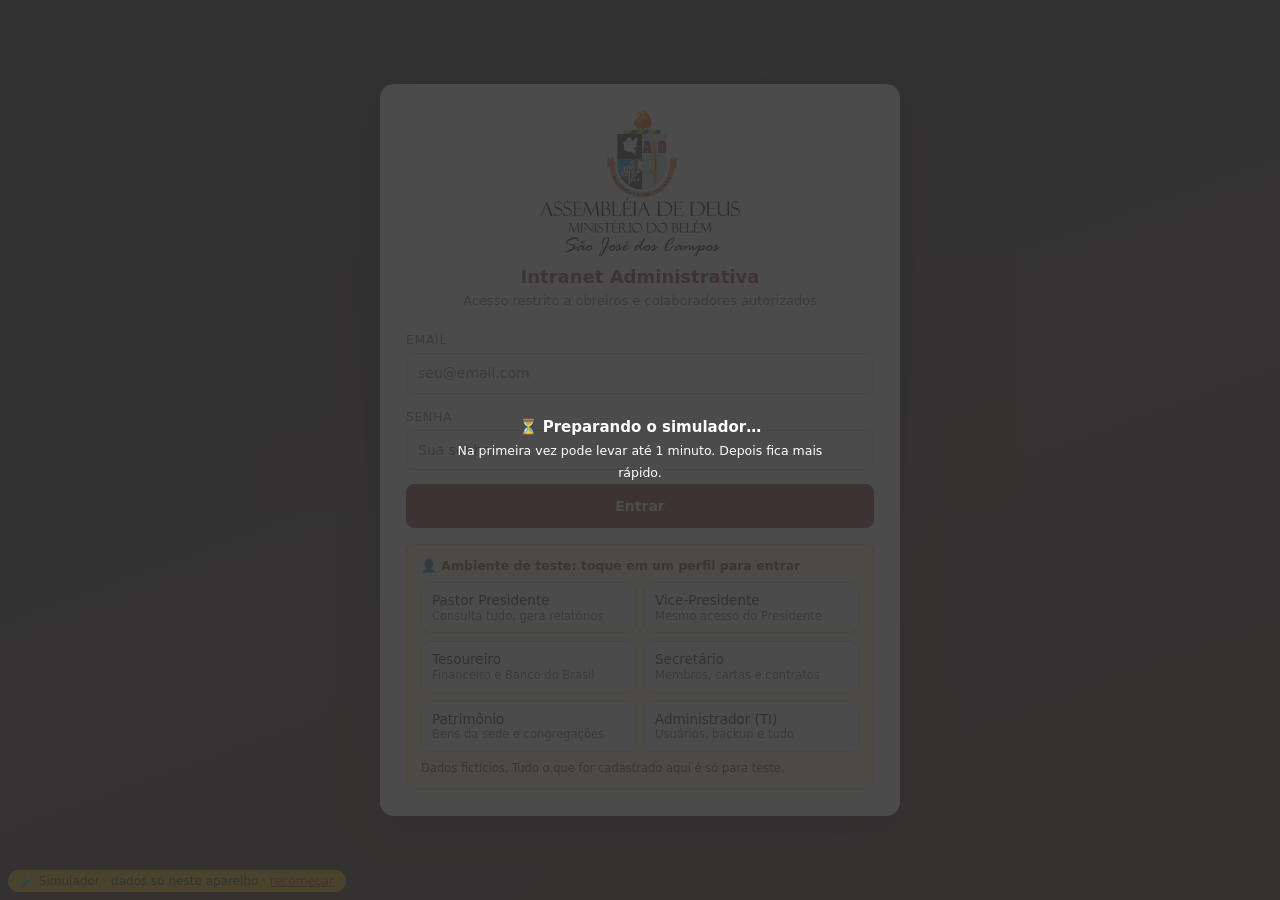
<file: admin.html>
<!doctype html>
<html lang="pt-BR">
<head>
<meta charset="utf-8">
<meta name="viewport" content="width=device-width,initial-scale=1">
<title>Administração - Intranet AD Belém</title>
<link rel="icon" type="image/png" href="img/brasao.png">
<link rel="apple-touch-icon" href="img/brasao.png">
<meta name="theme-color" content="#333333">
<meta name="apple-mobile-web-app-title" content="AD Belém">
<link rel="stylesheet" href="css/app.css">
</head>
<body>
<header></header>
<div class="layout">
 <nav id="nav"></nav>
 <main id="main"><p class="vazio">Carregando...</p></main>
</div>
<div id="toast"></div>
<script src="js/sim.js"></script>
<script src="js/common.js"></script>
<script src="js/crud.js"></script>
<script src="js/pg/admin.js"></script>
</body>
</html>
</file>
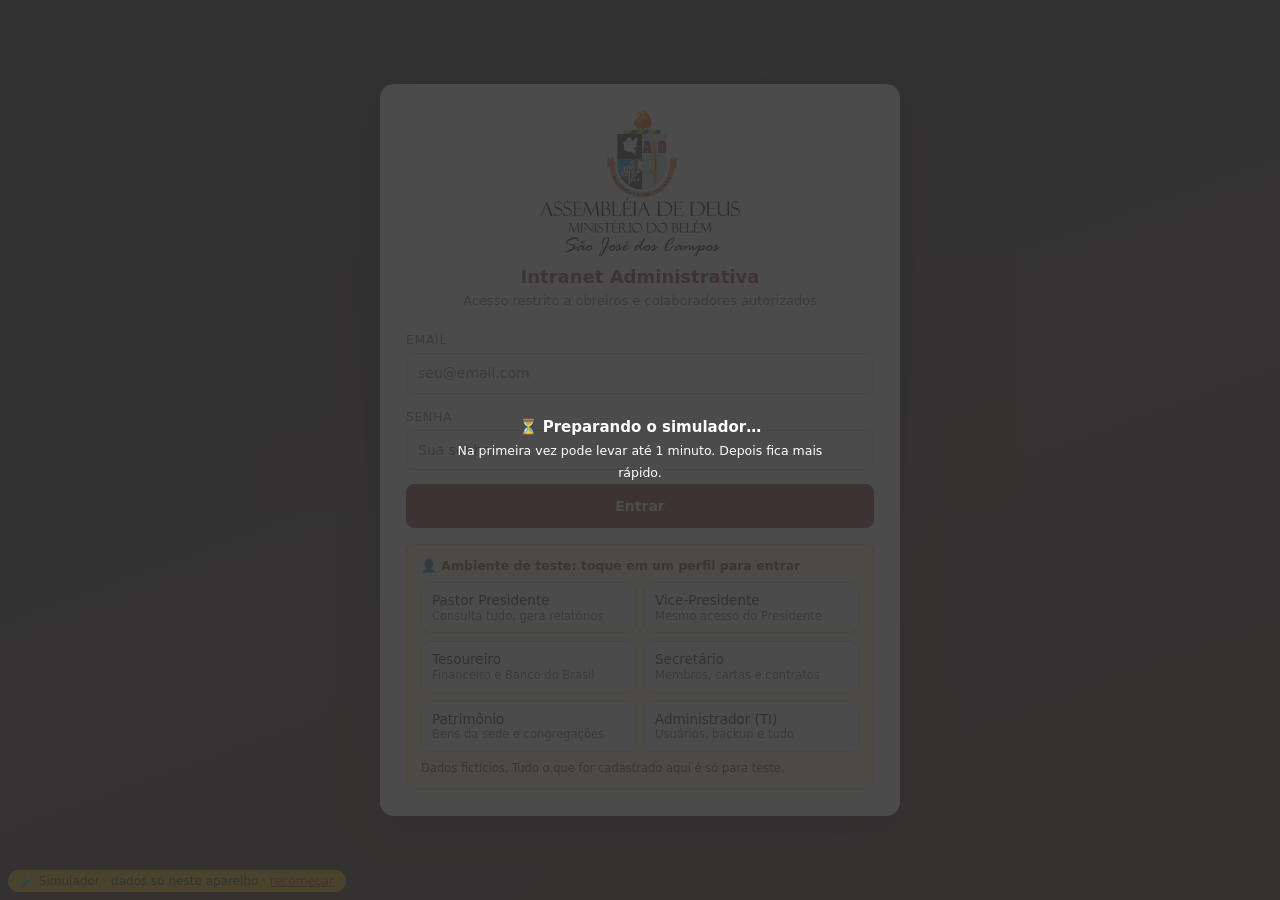
<file: cadastros.html>
<!doctype html>
<html lang="pt-BR">
<head>
<meta charset="utf-8">
<meta name="viewport" content="width=device-width,initial-scale=1">
<title>Cadastros - Intranet AD Belém</title>
<link rel="icon" type="image/png" href="img/brasao.png">
<link rel="apple-touch-icon" href="img/brasao.png">
<meta name="theme-color" content="#333333">
<meta name="apple-mobile-web-app-title" content="AD Belém">
<link rel="stylesheet" href="css/app.css">
<style>
.cad-grupo{margin:18px 0 6px;font-size:15px;color:var(--bd);text-transform:uppercase;letter-spacing:.04em}
.cad{display:flex;gap:12px;align-items:flex-start;padding:14px;border:1px solid var(--ln);border-radius:12px;background:#fff;
  text-decoration:none;color:inherit;transition:border-color .15s, box-shadow .15s;min-height:84px}
.cad:hover,.cad:focus-visible{border-color:var(--bd);box-shadow:0 2px 10px rgba(0,0,0,.06);outline:none}
.cad .ic{font-size:24px;line-height:1;flex:none;width:32px;text-align:center}
.cad b{display:block;font-size:14.5px;margin-bottom:3px}
.cad small{color:var(--mut);font-size:12.5px;line-height:1.4}
</style>
</head>
<body>
<header></header>
<div class="layout">
 <nav id="nav"></nav>
 <main id="main"><p class="vazio">Carregando...</p></main>
</div>
<div id="toast"></div>
<script src="js/sim.js"></script>
<script src="js/common.js"></script>
<script src="js/crud.js"></script>
<script src="js/importador.js"></script>
<script>
/* Central de cadastros: atalho para cada cadastro de cada setor, conforme o perfil. [modulo, ação exigida] */
const CADASTROS = [
  ['Tesouraria', [
    ['💰', 'Lançamentos (receitas e despesas)', 'Entradas e saídas do dia, com conta do plano, fornecedor e recibo', 'financeiro.html#aba=todos', 'tesouraria', 'consultar'],
    ['📅', 'Contas a pagar e recorrentes', 'Água, luz, aluguel, prebendas: vencimentos e geração mensal', 'financeiro.html#aba=pagar', 'tesouraria', 'consultar'],
    ['💵', 'Contas e saldos', 'Caixa e contas bancárias com saldo, e transferências entre elas', 'financeiro.html#aba=saldos', 'tesouraria', 'consultar'],
    ['📈', 'Orçamento anual', 'Previsto x realizado por conta do plano', 'financeiro.html#aba=orc', 'tesouraria', 'consultar'],
    ['👔', 'Funcionários e prestadores', 'Funcionários, temporários, autônomos; pagamentos, serviços extras e folha', 'financeiro.html#aba=func', 'tesouraria', 'consultar'],
    ['🏢', 'Fornecedores', 'Empresas e prestadores de serviço, com CNPJ, contato e PIX', 'financeiro.html#aba=forn', 'tesouraria', 'consultar'],
    ['🗂️', 'Plano de contas', 'Contas de receita (3.x) e despesa (4.x) com código contábil', 'financeiro.html#aba=plano', 'tesouraria', 'consultar'],
    ['⛪', 'Acertos das congregações', 'Recebimento de dízimos e ofertas das congregações', 'financeiro.html#aba=acertos', 'tesouraria', 'consultar'],
    ['🧮', 'Caixa diário (cultos)', 'Contagem do culto com dupla conferência', 'financeiro.html#aba=caixa', 'tesouraria', 'consultar'],
    ['🎯', 'Campanhas e fundos', 'Metas, prazos e fundos restritos', 'financeiro.html#aba=camp', 'tesouraria', 'consultar'],
    ['🏦', 'Contas do Banco do Brasil', 'Contas monitoradas e PIX recebidos', 'financeiro.html#aba=banco', 'tesouraria', 'consultar'],
    ['📊', 'Fechamento do mês', 'Demonstrativo por conta e bloqueio do período', 'financeiro.html#aba=fech', 'tesouraria', 'consultar'],
  ]],
  ['Secretaria', [
    ['👥', 'Membros', 'Rol completo: dados pessoais, vida eclesiástica, documentos e foto', 'membros.html', 'membros', 'consultar'],
    ['📅', 'Agenda e reserva de espaços', 'Cultos, reuniões e eventos, com aviso de conflito de sala', 'secretaria.html#aba=agenda', 'secretaria', 'consultar'],
    ['🧑‍🤝‍🧑', 'Escalas de serviço', 'Porteiros, recepção, som, louvor, diáconos', 'secretaria.html#aba=escalas', 'secretaria', 'consultar'],
    ['🙋', 'Visitantes', 'Registro da visita e acompanhamento até se tornar membro', 'secretaria.html#aba=vis', 'secretaria', 'consultar'],
    ['🎶', 'Departamentos e ministérios', 'Mocidade, irmãs, crianças, coral, comissões…', 'secretaria.html#aba=dep', 'secretaria', 'consultar'],
    ['📖', 'Escola Dominical', 'Classes, professores e chamada do domingo', 'secretaria.html#aba=ebd', 'secretaria', 'consultar'],
    ['📊', 'Frequência dos cultos', 'Público, visitantes e decisões por culto', 'secretaria.html#aba=freq', 'secretaria', 'consultar'],
    ['📜', 'Livro de registros', 'Batismos, casamentos, apresentações e consagrações', 'secretaria.html#aba=reg', 'secretaria', 'consultar'],
    ['🖋️', 'Atas', 'Assembleias e reuniões, com impressão', 'secretaria.html#aba=atas', 'secretaria', 'consultar'],
    ['⛪', 'Congregações', 'Sede e congregações, dirigentes e periodicidade do acerto', 'secretaria.html#aba=cong', 'secretaria', 'consultar'],
    ['📄', 'Contratos e aluguéis', 'Vigência, valores e alerta de vencimento', 'secretaria.html#aba=cont', 'secretaria', 'consultar'],
    ['📝', 'Documentos editáveis (Word/PDF)', 'Atas, contratos e cartas: enviar, editar com revisões, gerar Word ou PDF', 'secretaria.html#aba=docsed', 'secretaria', 'consultar'],
    ['📎', 'Arquivo digital', 'Atas, estatuto, escrituras, alvarás, AVCB, seguros', 'secretaria.html#aba=arq', 'secretaria', 'consultar'],
    ['✉️', 'Modelos de cartas', 'Textos das cartas e declarações', 'secretaria.html#aba=modelos', 'secretaria', 'consultar'],
  ]],
  ['Patrimônio', [
    ['🏛️', 'Bens patrimoniais', 'Tombo, unidade, local, valor, estado e responsável', 'patrimonio.html#aba=bens', 'patrimonio', 'consultar'],
    ['🔁', 'Movimentações de bens', 'Transferência, manutenção, empréstimo, retorno e baixa', 'patrimonio.html#aba=mov', 'patrimonio', 'consultar'],
    ['📋', 'Inventário', 'Conferência física dos bens, item a item', 'patrimonio.html#aba=inv', 'patrimonio', 'consultar'],
    ['🛠️', 'Manutenção preventiva', 'Filtros, extintores, revisões: com aviso de vencimento', 'patrimonio.html#aba=prev', 'patrimonio', 'consultar'],
    ['🚪', 'Espaços e ambientes', 'Templo, salões e salas usados na agenda', 'patrimonio.html#aba=esp', 'patrimonio', 'consultar'],
    ['🏷️', 'Etiquetas de tombo', 'Impressão das etiquetas dos bens', 'patrimonio.html#aba=etq', 'patrimonio', 'consultar'],
    ['📦', 'Materiais (almoxarifado)', 'Estoque geral e saída controlada para as congregações', 'patrimonio.html#aba=almox', 'patrimonio', 'consultar'],
    ['🛒', 'Pedidos de compra', 'Pedido, aprovação pela Tesouraria e entrega', 'patrimonio.html#aba=compras', 'compras', 'consultar'],
  ]],
  ['Administração', [
    ['🔑', 'Usuários e acessos', 'Contas, perfis e níveis de acesso por pasta', 'admin.html', 'admin', 'consultar'],
    ['🛡️', 'Segurança', 'Checklist, acessos, log íntegro e backups', 'admin.html#aba=seg', 'admin', 'auditoria'],
  ]],
];

(async () => {
  window.PERMS = await iniciarLayout('cadastros');
  if (!PERMS) return;
  const podeImportar = ['membros', 'patrimonio', 'tesouraria'].some(m => pode(PERMS, m, 'criar'));
  const grupos = CADASTROS.map(([nome, itens]) => [nome, itens.filter(i => pode(PERMS, i[4], i[5]))]).filter(([, i]) => i.length);
  document.getElementById('main').innerHTML = `<div class="ph"><h1>Cadastros</h1></div>
    <p style="margin:0;color:var(--mut);font-size:14px">Todos os cadastros que o seu perfil acessa, organizados por setor. Toque para abrir.</p>
    ${podeImportar ? `<a class="cad" href="#importar" id="cadImportar" style="margin-top:14px;border-color:var(--bd)"><span class="ic" aria-hidden="true">⬆️</span>
      <span><b>Importar cadastros de Excel ou de um sistema antigo</b><small>Membros, bens, fornecedores e funcionários: planilha (.xlsx/.csv), cópia do MySQL (.sql),
      banco antigo (.db) ou conexão direta ao MySQL. O sistema não cadastra em dobro.</small></span></a>` : ''}
    ${grupos.map(([nome, itens]) => `<h2 class="cad-grupo">${esc(nome)}</h2><div class="grid g3">
      ${itens.map(([ic, t, d, href]) => `<a class="cad" href="${href}"><span class="ic" aria-hidden="true">${ic}</span><span><b>${esc(t)}</b><small>${esc(d)}</small></span></a>`).join('')}</div>`).join('')
      || '<p class="vazio">Seu perfil não tem cadastros.</p>'}`;
  document.getElementById('cadImportar')?.addEventListener('click', e => { e.preventDefault(); abrirImportador(null); });
})();
</script>
</body>
</html>
</file>
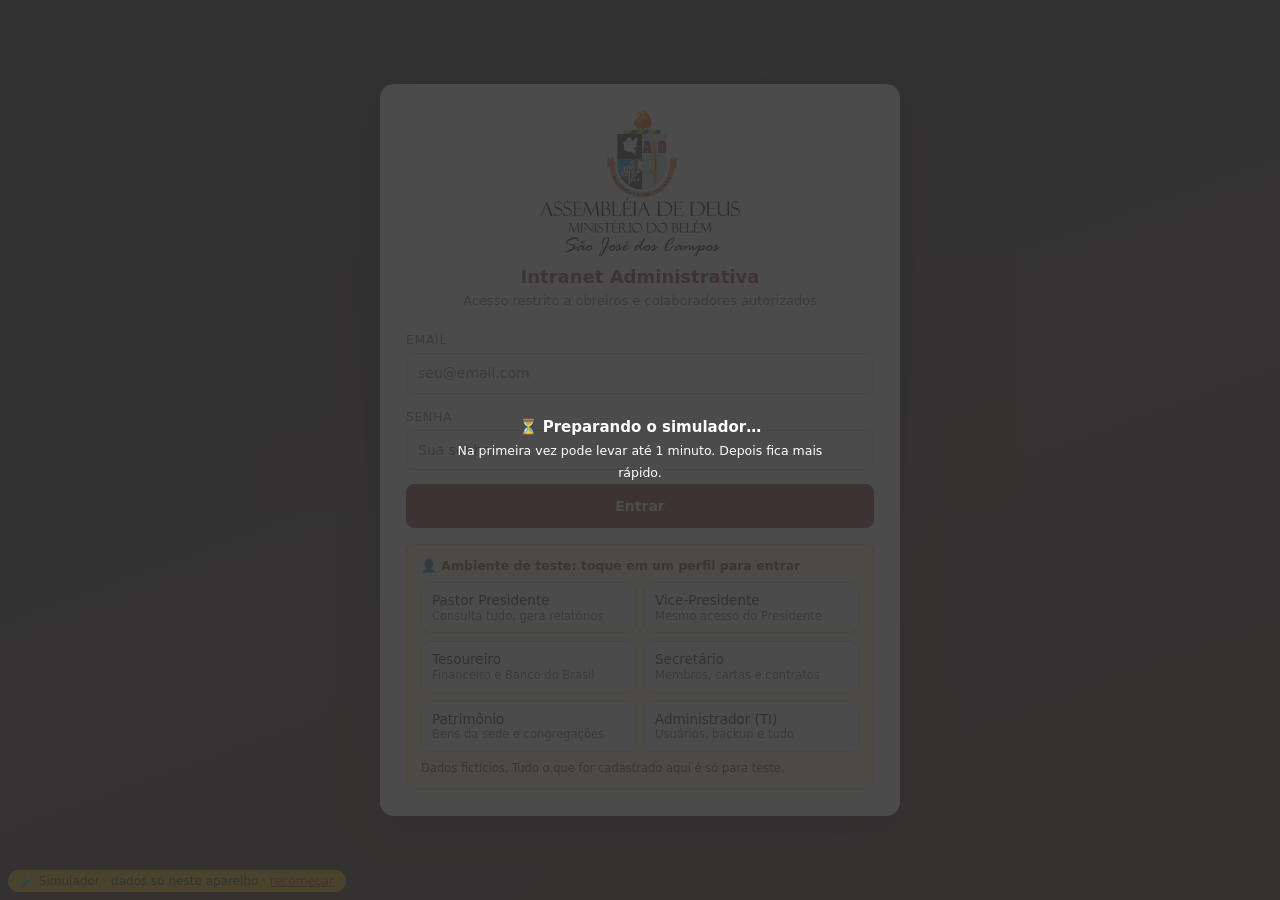
<file: conta.html>
<!doctype html>
<html lang="pt-BR">
<head>
<meta charset="utf-8">
<meta name="viewport" content="width=device-width,initial-scale=1">
<title>Minha conta - Intranet AD Belém</title>
<link rel="icon" type="image/png" href="img/brasao.png">
<meta name="theme-color" content="#333333">
<link rel="stylesheet" href="css/app.css">
<style>
.segredo{font-family:ui-monospace,Consolas,monospace;font-size:17px;letter-spacing:.08em;background:#f6f1e7;padding:10px 12px;
  border-radius:8px;word-break:break-all;user-select:all}
.forca{height:6px;border-radius:3px;background:var(--ln);margin-top:6px;overflow:hidden}
.forca i{display:block;height:100%;width:0;transition:width .2s,background .2s}
</style>
</head>
<body>
<header></header>
<div class="layout">
 <nav id="nav"></nav>
 <main id="main"><p class="vazio">Carregando...</p></main>
</div>
<div id="toast"></div>
<script src="js/sim.js"></script>
<script src="js/common.js"></script>
<script src="js/crud.js"></script>
<script>
const OBRIGATORIO = new URLSearchParams(location.search).get('obrigatorio') === '1' || Auth.dados()?.ts;

function forcaSenha(s) {
  let p = 0;
  if (s.length >= 8) p++; if (s.length >= 12) p++;
  if (/[a-z]/.test(s) && /[A-Z]/.test(s)) p++; if (/\d/.test(s)) p++; if (/[^A-Za-z0-9]/.test(s)) p++;
  return p;
}

function blocoSenha() {
  return `<div class="card" style="max-width:520px"><h3>${OBRIGATORIO ? '🔑 Crie sua senha pessoal' : 'Trocar minha senha'}</h3>
    ${OBRIGATORIO ? '<div class="note">Sua senha atual é provisória (foi definida por outra pessoa). Para continuar, crie uma senha que só você saiba.</div>' : ''}
    <form id="fSenha">
      <label class="l" for="sAtual">Senha atual${OBRIGATORIO ? ' (a provisória)' : ''}</label><input type="password" id="sAtual" required autocomplete="current-password" style="width:100%">
      <label class="l" for="sNova">Nova senha</label><input type="password" id="sNova" required minlength="8" autocomplete="new-password" style="width:100%">
      <div class="forca"><i id="forcaBarra"></i></div>
      <small style="color:var(--mut)">Mínimo de 8 caracteres, com letras e números. Não use seu nome, e-mail ou senhas óbvias.
        Dica: uma frase curta, como <i>Louvor-no-domingo-26</i>.</small>
      <label class="l" for="sConf">Repita a nova senha</label><input type="password" id="sConf" required autocomplete="new-password" style="width:100%">
      <div class="acoes-form"><button class="btn pri">Salvar nova senha</button></div>
    </form></div>`;
}

async function carregar() {
  const nav = await iniciarLayout('conta');
  if (!nav) return;
  const main = document.getElementById('main');
  if (OBRIGATORIO) {
    main.innerHTML = `<div class="ph"><h1>Minha conta</h1></div>${blocoSenha()}`;
    ligarSenha();
    return;
  }
  let info;
  try { info = await api('/auth/minha-conta'); } catch (e) { main.innerHTML = `<p class="vazio">${esc(e.message)}</p>`; return; }
  const u = info.usuario;
  main.innerHTML = `<div class="ph"><h1>Minha conta</h1></div>
    <div class="grid g2">
      ${blocoSenha()}
      <div class="card"><h3>Verificação em duas etapas (2FA)</h3>
        <p style="font-size:13.5px">Além da senha, o sistema pede um código de 6 números gerado no seu celular. Mesmo que alguém descubra sua
          senha, não consegue entrar. <b>Recomendado para quem administra acessos ou mexe com dinheiro.</b></p>
        <p>Situação: <span class="badge ${u.totp_ativo ? 'b-ok' : 'b-pend'}">${u.totp_ativo ? 'Ativada' : 'Desativada'}</span></p>
        <div id="area2fa">${u.totp_ativo ? '<button class="btn no" id="bt2faOff">Desativar</button>' : '<button class="btn pri" id="bt2faOn">Ativar verificação em duas etapas</button>'}</div>
      </div>
      <div class="card"><h3>Sessões</h3>
        <p style="font-size:13.5px">Esqueceu o sistema aberto em outro computador ou perdeu o celular? Encerre todas as outras sessões.
          Por segurança, o sistema também sai sozinho depois de ${INATIVIDADE_MIN} minutos sem uso.</p>
        <p style="font-size:13px;color:var(--mut)">Último acesso: ${u.ultimo_login ? new Date(u.ultimo_login).toLocaleString('pt-BR') : '-'} ·
          Senha alterada em: ${formatDate(u.senha_alterada_em)}</p>
        <button class="btn" id="btSessoes">Encerrar sessões em outros aparelhos</button>
      </div>
      <div class="card" style="grid-column:1/-1"><h3>📋 Seus acessos</h3>
        <p style="font-size:13.5px;margin-top:0">Perfil <b>${esc(Auth.dados()?.perfil || '')}</b>. O que você pode fazer em cada área do sistema:</p>
        <div class="tw"><table><tr><th>Área</th><th>Nível</th><th>Consultar</th><th>Criar</th><th>Editar</th><th>Excluir</th><th>Aprovar</th></tr>
        ${MODULOS.filter(m => !['painel', 'cadastros', 'tryout'].includes(m.k)).map(m => {
          const nivel = nav.niveis?.[m.k];
          const c = a => pode(nav, m.k, a) ? '<span style="color:var(--vd)">✓</span>' : '<span style="color:var(--mut)">—</span>';
          return `<tr${nivel ? '' : ' style="opacity:.55"'}><td>${nivel ? `<a href="${moduloHref(m)}">${esc(m.n)}</a>` : esc(m.n)}</td>
            <td>${nivel ? esc(NIVEIS[nivel] || nivel) : 'Sem acesso'}</td><td>${c('consultar')}</td><td>${c('criar')}</td><td>${c('editar')}</td><td>${c('deletar')}</td><td>${c('aprovar')}</td></tr>`;
        }).join('')}</table></div>
        <p style="font-size:12.5px;color:var(--mut);margin-bottom:0">Precisa de mais acesso? Fale com o responsável da sua pasta ou com o Administrador (TI).</p></div>
      <div class="card"><h3>Seus últimos acessos</h3>
        <p style="font-size:13px;color:var(--mut)">Se aparecer algo que não foi você, troque a senha e avise o administrador.</p>
        <div class="tw"><table><tr><th>Quando</th><th>Resultado</th><th>Aparelho</th></tr>
        ${info.acessos.map(a => `<tr${a.sucesso ? '' : ' class="dev"'}><td style="white-space:nowrap">${new Date(a.data.replace(' ', 'T') + 'Z').toLocaleString('pt-BR', { dateStyle: 'short', timeStyle: 'short' })}</td>
          <td>${a.sucesso ? '✓ Entrou' : '✗ ' + esc(a.motivo || 'falhou')}</td><td><small>${esc(a.ip || '')} · ${esc(navegador(a.agente))}</small></td></tr>`).join('')}</table></div>
      </div>
    </div>`;
  ligarSenha();
  document.getElementById('bt2faOn')?.addEventListener('click', iniciar2fa);
  document.getElementById('bt2faOff')?.addEventListener('click', async () => {
    const senha = prompt('Para desativar, confirme sua senha:');
    if (!senha) return;
    try { const r = await api('/auth/2fa/desativar', { method: 'POST', body: { senha } }); showToast('✓ ' + r.msg); carregar(); }
    catch (e) { showToast('❌ ' + e.message); }
  });
  document.getElementById('btSessoes').addEventListener('click', async () => {
    try { const r = await api('/auth/encerrar-sessoes', { method: 'POST' }); Auth.salvar(r.access_token); showToast('✓ ' + r.msg); }
    catch (e) { showToast('❌ ' + e.message); }
  });
}

function navegador(ua) {
  ua = ua || '';
  const so = /Android/.test(ua) ? 'Android' : /iPhone|iPad/.test(ua) ? 'iPhone' : /Windows/.test(ua) ? 'Windows' : /Mac/.test(ua) ? 'Mac' : '';
  const nav = /Edg\//.test(ua) ? 'Edge' : /Chrome\//.test(ua) ? 'Chrome' : /Firefox\//.test(ua) ? 'Firefox' : /Safari\//.test(ua) ? 'Safari' : 'navegador';
  return [nav, so].filter(Boolean).join(' / ');
}

function ligarSenha() {
  const nova = document.getElementById('sNova'), barra = document.getElementById('forcaBarra');
  nova.addEventListener('input', () => {
    const p = forcaSenha(nova.value);
    barra.style.width = `${p * 20}%`;
    barra.style.background = p <= 2 ? 'var(--red)' : p === 3 ? '#e0a100' : 'var(--vd)';
  });
  document.getElementById('fSenha').addEventListener('submit', async e => {
    e.preventDefault();
    const atual = document.getElementById('sAtual').value, n = nova.value;
    if (n !== document.getElementById('sConf').value) { showToast('❌ As senhas novas não conferem'); return; }
    try {
      const r = await api('/auth/senha', { method: 'POST', body: { atual, nova: n } });
      Auth.salvar(r.access_token);
      showToast('✓ ' + r.msg);
      if (OBRIGATORIO) setTimeout(() => { location.href = 'dashboard.html'; }, 900); else e.target.reset();
    } catch (err) { showToast('❌ ' + err.message); }
  });
}

async function iniciar2fa() {
  let r;
  try { r = await api('/auth/2fa/iniciar', { method: 'POST' }); } catch (e) { showToast('❌ ' + e.message); return; }
  const box = abrirModal(`<h2>Ativar verificação em duas etapas</h2>
    <ol style="font-size:14px;line-height:1.7;padding-left:20px">
      <li>Instale no celular o <b>Google Authenticator</b> ou o <b>Microsoft Authenticator</b> (gratuitos).</li>
      <li>No celular, ${/Android|iPhone|iPad/.test(navigator.userAgent) ? `toque em <a href="${esc(r.uri)}">adicionar ao autenticador</a> ou ` : ''}escolha
        <i>"Inserir chave de configuração"</i> e digite a chave abaixo (tipo: baseada em tempo):</li></ol>
    <div class="segredo">${esc(r.segredo.match(/.{1,4}/g).join(' '))}</div>
    <p style="font-size:13px;color:var(--mut)">Conta: Intranet AD Belém · guarde esta chave em local seguro; ela não será mostrada de novo.</p>
    <form id="f2fa"><label class="l" for="c2fa">3. Digite o código de 6 números que aparece no aplicativo</label>
      <input id="c2fa" inputmode="numeric" maxlength="7" required placeholder="000 000" autocomplete="one-time-code">
      <div class="acoes-form"><button class="btn pri">Ativar</button><button type="button" class="btn" onclick="fecharModal()">Cancelar</button></div></form>`);
  box.querySelector('#f2fa').addEventListener('submit', async e => {
    e.preventDefault();
    try { const x = await api('/auth/2fa/ativar', { method: 'POST', body: { codigo: box.querySelector('#c2fa').value } }); fecharModal(); showToast('✓ ' + x.msg); carregar(); }
    catch (err) { showToast('❌ ' + err.message); }
  });
}

carregar();
</script>
</body>
</html>
</file>
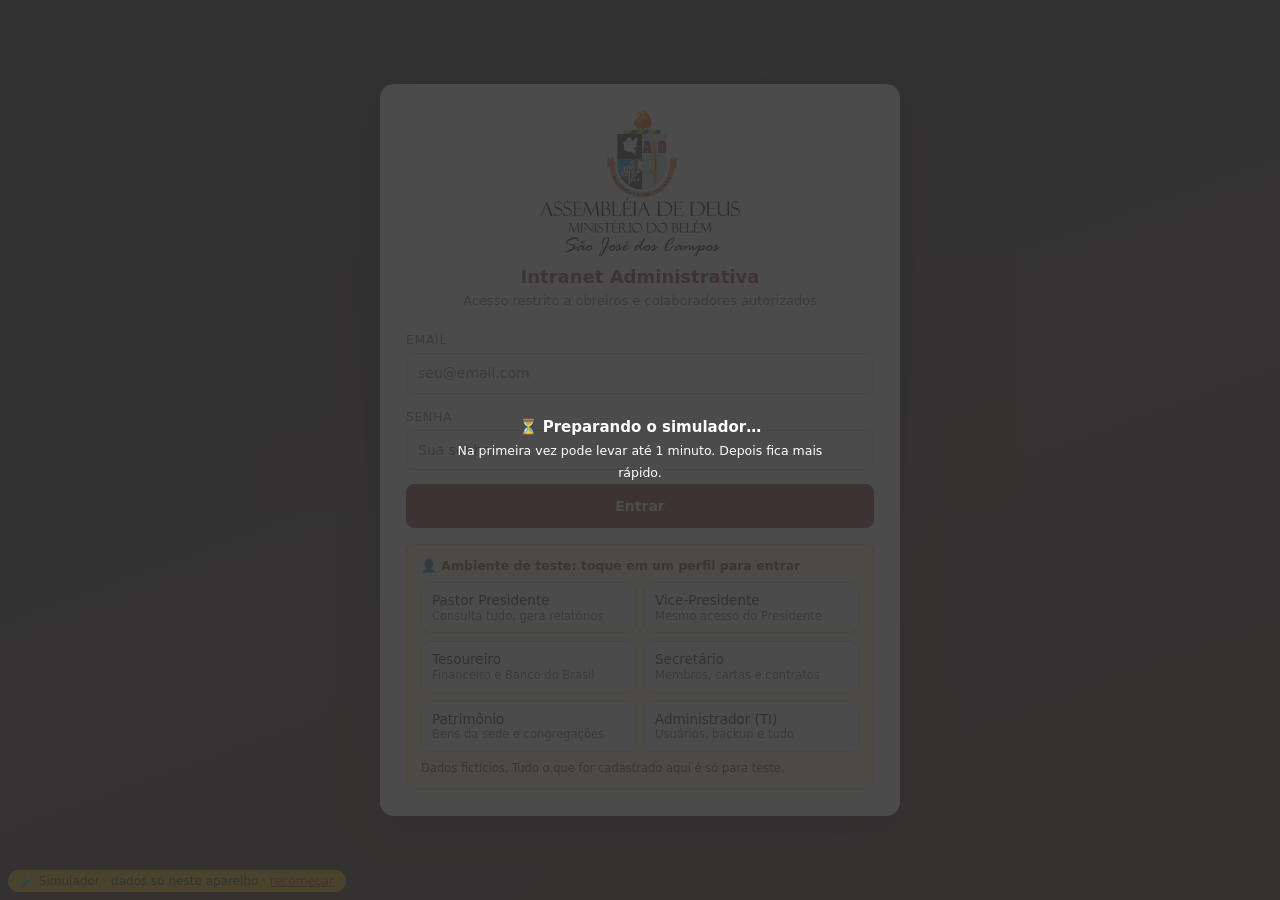
<file: dashboard.html>
<!doctype html>
<html lang="pt-BR">
<head>
<meta charset="utf-8">
<meta name="viewport" content="width=device-width,initial-scale=1">
<title>Painel - Intranet AD Belém</title>
<link rel="icon" type="image/png" href="img/brasao.png">
<link rel="apple-touch-icon" href="img/brasao.png">
<meta name="theme-color" content="#333333">
<meta name="apple-mobile-web-app-title" content="AD Belém">
<link rel="stylesheet" href="css/app.css">
<style>
:root{--bd:#943A3F;--bd2:#7a2f33;--gr:#333;--go:#F5C000;--cz:#D1D3D4;--az:#0095FF;--vd:#00A040;--bg:#f3f4f6;--card:#fff;--tx:#1f2328;--mut:#6b7280;--ln:#e5e7eb;--red:#c0392b}
*{box-sizing:border-box}
html{color-scheme:light}
body{margin:0;font:15px/1.45 system-ui,-apple-system,"Segoe UI",Roboto,Arial,sans-serif;color:var(--tx);background:var(--bg)}
button,input,select,textarea{font:inherit}
[hidden]{display:none!important}

header{background:var(--gr);color:#fff;display:flex;align-items:center;gap:10px;padding:8px 14px;border-bottom:3px solid var(--go);position:sticky;top:0;z-index:20}
header img{height:38px;border-radius:50%}
header .t{font-weight:600;font-size:14px;line-height:1.15}
header .t small{display:block;font-weight:400;opacity:.75;font-size:11.5px}
header .sp{flex:1}
header select{background:#4a4a4a;color:#fff;border:1px solid #666;border-radius:6px;padding:5px 6px;font-size:12.5px;max-width:190px}
header .ham{display:none;background:none;border:0;color:#fff;font-size:24px;cursor:pointer;padding:0 4px}
header .out{background:none;border:1px solid #777;color:#fff;border-radius:6px;padding:5px 9px;cursor:pointer;font-size:12.5px;transition:all .2s}
header .out:hover{border-color:#fff;background:rgba(255,255,255,.1)}

.layout{display:flex;min-height:calc(100vh - 56px)}
nav{width:230px;background:#fff;border-right:1px solid var(--ln);padding:10px 8px;flex-shrink:0;overflow-y:auto}
nav button{display:block;width:100%;text-align:left;background:none;border:0;border-radius:8px;padding:9px 11px;cursor:pointer;font-size:14px;color:var(--tx);margin-bottom:2px;transition:all .2s}
nav button:hover{background:#f3eaea}
nav button.on{background:var(--go);font-weight:600;color:var(--gr)}
nav .lab{font-size:11px;text-transform:uppercase;letter-spacing:.06em;color:var(--mut);padding:12px 11px 4px;font-weight:600}

main{flex:1;padding:18px 20px;min-width:0;max-width:1200px;overflow-y:auto}
.banner{background:#fff8dc;border:1px solid #f0dc82;border-radius:8px;padding:8px 12px;font-size:12px;margin-bottom:12px;color:#5c4b00}
.ph{display:flex;align-items:center;gap:10px;flex-wrap:wrap;margin-bottom:12px}
.ph h1{font-size:21px;margin:0;color:var(--bd);font-weight:600}
.badge{display:inline-block;font-size:11.5px;padding:3px 10px;border-radius:99px;background:#eee;color:#444;white-space:nowrap;font-weight:500}
.b-C{background:#d6f0de;color:#0d5a2a}
.b-V{background:#fff1b8;color:#6b5400}
.b-E{background:#d6e8fb;color:#0b4a85}
.b-P{background:#e8dcf5;color:#4b2a7a}
.b-M{background:#dfe9d0;color:#2c4d0e}
.b-D{background:#fde3d0;color:#7a3b0a}

.card{background:var(--card);border:1px solid var(--ln);border-radius:12px;padding:14px;margin-bottom:14px}
.card h3{margin:0 0 8px;font-size:15px;color:var(--tx);font-weight:600}
.card p{margin:0;font-size:13px;color:var(--mut)}

.grid{display:grid;gap:12px}
.g2{grid-template-columns:repeat(auto-fit,minmax(300px,1fr))}

.kpis{display:grid;grid-template-columns:repeat(auto-fit,minmax(150px,1fr));gap:10px;margin-bottom:14px}
.kpi{background:#fff;border:1px solid var(--ln);border-left:4px solid var(--bd);border-radius:10px;padding:10px 12px}
.kpi b{display:block;font-size:20px;color:var(--bd);font-weight:700;margin-bottom:2px}
.kpi span{font-size:12px;color:var(--mut)}

.tabs{display:flex;gap:4px;flex-wrap:wrap;margin-bottom:12px;border-bottom:2px solid var(--ln)}
.tabs button{background:none;border:0;padding:8px 12px;cursor:pointer;border-bottom:3px solid transparent;margin-bottom:-2px;color:var(--mut);font-size:14px;transition:all .2s}
.tabs button.on{color:var(--bd);border-bottom-color:var(--bd);font-weight:600}
.tabs button:hover{color:var(--tx)}

.btn{background:#fff;border:1px solid var(--cz);border-radius:8px;padding:6px 12px;cursor:pointer;font-size:13.5px;transition:all .2s}
.btn:hover:not(:disabled){border-color:var(--bd)}
.btn.pri{background:var(--bd);color:#fff;border-color:var(--bd);font-weight:600}
.btn.pri:hover{background:var(--bd2)}
.btn.gold{background:var(--go);border-color:var(--go);font-weight:600;color:var(--gr)}
.btn.gold:hover{background:#e6b800}
.btn.sm{padding:3px 9px;font-size:12.5px}
.btn:disabled{opacity:.45;cursor:not-allowed}

.tw{overflow-x:auto}
table{border-collapse:collapse;width:100%;font-size:13.5px}
th{background:#f0e4e5;color:#5a2427;text-align:left;padding:7px 9px;white-space:nowrap;font-weight:600}
td{padding:7px 9px;border-top:1px solid var(--ln);vertical-align:middle}
tr:hover td{background:#fafafa}

.perm-table{width:100%;border-collapse:collapse;font-size:13px;margin-top:8px}
.perm-table th{background:#f0e4e5;color:#5a2427;padding:7px 9px;text-align:left;font-weight:600}
.perm-table td{padding:7px 9px;border-top:1px solid var(--ln)}
.perm-table a{color:var(--bd);text-decoration:none}
.perm-table a:hover{text-decoration:underline}
.perm-table .ok{background:#d6f0de;color:#0d5a2a}
.perm-table .no{background:#fbe8e8;color:#8a1f1f}

.modal{position:fixed;inset:0;background:rgba(0,0,0,.5);display:none;align-items:center;justify-content:center;padding:14px;z-index:50}
.modal.show{display:flex}
.mbox{background:#fff;border-radius:12px;max-width:640px;width:100%;max-height:92vh;overflow:auto;padding:18px;box-shadow:0 10px 40px rgba(0,0,0,.4)}
.mbox h2{margin:0 0 8px;font-size:18px;color:var(--bd);font-weight:600}
.close-btn{float:right;background:none;border:none;font-size:24px;cursor:pointer;color:var(--mut)}

#toast{position:fixed;left:50%;bottom:22px;transform:translateX(-50%);background:#222;color:#fff;padding:9px 16px;border-radius:99px;font-size:13.5px;z-index:90;max-width:90vw;display:none}
#toast.show{display:block}

@media(max-width:860px){
 header .ham{display:block}
 header .t small{display:none}
 nav{position:fixed;top:56px;bottom:0;left:0;z-index:30;transform:translateX(-102%);transition:transform .2s;box-shadow:4px 0 18px rgba(0,0,0,.25)}
 nav.open{transform:none}
 main{padding:12px}
 .kpis{grid-template-columns:repeat(2,1fr)}
}

@media(max-width:600px){
 .ph{flex-direction:column;align-items:flex-start}
 .kpis{grid-template-columns:1fr}
 header select{max-width:100px;font-size:12px}
 .perm-table{font-size:12px}
}
</style>
</head>
<body>

<header>
 <div class="t">
  <strong>🏛️ AD BELÉM</strong>
  <small id="userInfo"></small>
 </div>
 <div class="sp"></div>
 <select id="roleSelect" style="display:none">
  <option value="">Selecionar módulo</option>
 </select>
 <button class="ham" id="toggleNav">☰</button>
 <button class="out" id="logoutBtn">Sair</button>
</header>

<div class="layout">
 <nav id="nav">
  <div class="lab">Administração</div>
  <button class="tab-btn on" data-tab="dashboard">📊 Dashboard</button>
  <button class="tab-btn" data-tab="membros" style="display:none">👥 Membros</button>
  <button class="tab-btn" data-tab="financeiro" style="display:none">💰 Financeiro</button>
  <button class="tab-btn" data-tab="patrimonio" style="display:none">🏛️ Patrimônio</button>
  <button class="tab-btn" data-tab="relatorios" style="display:none">📋 Relatórios</button>
 </nav>

 <main>
  <!-- DASHBOARD TAB -->
  <div id="dashboard" class="tab-content">
   <div class="banner">
    ℹ️ Bem-vindo à Intranet Administrativa da Assembleia de Deus do Belém.
   </div>

   <div class="ph">
    <h1>Painel</h1>
    <span class="badge" id="perfil-badge">Admin</span>
   </div>

   <div class="kpis" id="kpis-container">
    <div class="kpi">
     <b id="kpi-users">-</b>
     <span>Usuários cadastrados</span>
    </div>
    <div class="kpi">
     <b id="kpi-members">-</b>
     <span>Membros na comunidade</span>
    </div>
    <div class="kpi">
     <b id="kpi-caixa">-</b>
     <span>Saldo em caixa</span>
    </div>
    <div class="kpi">
     <b id="kpi-patrimonio">-</b>
     <span>Itens patrimoniais</span>
    </div>
   </div>

   <div class="card" id="cardAtalhos" hidden>
    <h3>⚡ Ações rápidas</h3>
    <div class="atalhos" id="atalhos"></div>
   </div>

   <div class="card">
    <h3>📌 Pendências</h3>
    <div id="pendencias"><p>Carregando...</p></div>
   </div>

   <div class="card" id="cardAlertas" hidden>
    <h3>🔔 Alertas: vencimentos e aniversários</h3>
    <div id="alertas"></div>
   </div>


  </div>

 </main>
</div>

<div id="toast"></div>

<script src="js/sim.js"></script>
<script src="js/common.js"></script>
<script src="js/pg/arquivos.js"></script>
<script>
function preencherKpi(id, valor, formatar) {
 const el = document.getElementById(id);
 if (valor === null || valor === undefined) {
  el.closest('.kpi').style.display = 'none';   // perfil sem acesso a este número
 } else {
  el.textContent = formatar ? formatar(valor) : valor;
 }
}

function renderPermissoes(perms) {
 const tbody = document.getElementById('permTableBody');
 tbody.innerHTML = MODULOS.filter(m => !['painel', 'cadastros', 'tryout'].includes(m.k)).map(m => {
  const nivel = perms.niveis[m.k];
  const acesso = nivel
   ? `<span class="ok">✓ ${NIVEIS[nivel]}</span>`
   : '<span class="no">✗ Sem acesso</span>';
  const situacao = m.href ? 'Disponível' : 'Em construção';
  const nome = nivel ? `<a href="${moduloHref(m)}">${esc(m.n)}</a>` : esc(m.n);
  return `<tr><td><strong>${nome}</strong></td><td>${acesso}</td><td>${situacao}</td></tr>`;
 }).join('');
}

async function renderPendencias(k) {
 let p = {};
 try { p = await api('/pendencias'); } catch (e) { /* segue só com os números do resumo */ }
 // PIX e depósitos do Banco do Brasil recebidos hoje (quem consulta a tesouraria)
 if (pode(window.PERMS_PAINEL, 'tesouraria', 'consultar')) try {
  const b = await api('/banco/movimentos?dias=1');
  if (b.hoje.quantidade) {
   document.getElementById('kpis-container').insertAdjacentHTML('beforeend',
    `<div class="kpi" style="border-left-color:#00A040"><b>${formatMoney(b.hoje.total)}</b><span>${b.hoje.quantidade} PIX/depósito(s) recebidos hoje</span></div>`);
  }
 } catch (e) { /* perfil sem acesso à tesouraria */ }
 const itens = [
  [p.tesouraria, 'financeiro.html', 'lançamento(s) aguardando seu "de acordo"', '💰'],
  [p.membros, 'membros.html', 'cadastro(s) de membro aguardando "de acordo"', '👥'],
  [p.patrimonio, 'patrimonio.html', 'bem(ns) aguardando "de acordo"', '🏛️'],
  [p.contratos_vencendo, 'secretaria.html', 'contrato(s) vencido(s) ou vencendo em 30 dias', '📄'],
  [p.devolvidos, 'financeiro.html', 'lançamento(s) devolvido(s) pela sede para corrigir', '↩️'],
  [p.acertos_pendentes, 'financeiro.html', 'congregação(ões) com acerto de contas pendente', '⛪'],
  [p.acertos_a_receber, 'financeiro.html', 'acerto(s) de congregação a receber', '📥'],
  [p.pix_a_classificar, 'financeiro.html', 'PIX/depósito(s) a classificar (sem pagador ou mensagem)', '🏦'],
  [p.compras_a_aprovar, 'financeiro.html', 'pedido(s) de compra aguardando sua aprovação', '🛒'],
  [p.compras_a_entregar, 'secretaria.html', 'compra(s) aprovada(s) aguardando entrega', '📦'],
  [p.estoque_baixo, 'patrimonio.html', 'material(is) abaixo do estoque mínimo', '📉'],
  [p.contas_vencidas, 'financeiro.html#aba=pagar', 'conta(s) a pagar vencida(s)', '⏰'],
  [p.contas_vencendo, 'financeiro.html#aba=pagar', 'conta(s) a pagar vencendo em 7 dias', '📅'],
  [p.mes_a_fechar && 1, 'financeiro.html#aba=fech', `mês aguardando fechamento (${(p.mes_a_fechar || '').split('-').reverse().join('/')})`, '📊'],
  [p.visitantes_sem_contato, 'secretaria.html#aba=vis', 'visitante(s) ainda sem contato', '🙋'],
  [p.inventarios_abertos, 'patrimonio.html#aba=inv', 'inventário(s) em andamento', '📋'],
  [p.bens_emprestados, 'patrimonio.html#aba=bens', 'bem(ns) emprestado(s)', '🤝'],
  [p.preventivas_vencidas, 'patrimonio.html#aba=prev', 'manutenção(ões) preventiva(s) vencida(s)', '🛠️'],
  [p.garantias_seguros_vencendo, 'patrimonio.html#aba=bens', 'garantia(s) ou seguro(s) vencendo em 30 dias', '🛡️'],
  [p.eventos_semana, 'secretaria.html#aba=agenda', 'evento(s) na agenda nos próximos 7 dias', '📅'],
  [p.escalas_sem_confirmar, 'secretaria.html#aba=escalas', 'escala(s) da semana sem confirmação', '🧑‍🤝‍🧑'],
  [k.despesas_pendentes, 'financeiro.html', 'despesa(s) pendente(s) de pagamento', '💸'],
  [k.bens_manutencao, 'patrimonio.html', 'bem(ns) aguardando manutenção', '🔧'],
 ].filter(([n]) => n);
 document.getElementById('pendencias').innerHTML = itens.length
  ? '<ul class="pend-lista">' +
    itens.map(([n, href, txt, ic]) => `<li><a href="${href}"><span aria-hidden="true">${ic}</span><b>${n}</b><span>${txt}</span><span class="seta" aria-hidden="true">›</span></a></li>`).join('') + '</ul>'
  : '<p>Nenhuma pendência no momento. 🙌</p>';
}

function renderAtalhos(perms) {
 const A = [
  ['tesouraria', 'criar', 'financeiro.html#aba=todos', '💰 Lançar receita ou despesa'],
  ['tesouraria', 'criar', 'financeiro.html#aba=caixa', '🧮 Caixa do culto'],
  ['tesouraria', 'consultar', 'financeiro.html#aba=pagar', '📅 Contas a pagar'],
  ['membros', 'criar', 'membros.html', '👤 Cadastrar membro'],
  ['secretaria', 'criar', 'secretaria.html#aba=docs', '✉️ Emitir carta'],
  ['secretaria', 'criar', 'secretaria.html#aba=vis', '🙋 Registrar visitante'],
  ['secretaria', 'consultar', 'secretaria.html#aba=agenda', '📅 Agenda'],
  ['patrimonio', 'criar', 'patrimonio.html#aba=bens', '🏛️ Cadastrar bem'],
  ['patrimonio', 'consultar', 'patrimonio.html#aba=etq', '🏷️ Etiquetas'],
  ['relatorios', 'consultar', 'relatorios.html', '📊 Relatórios'],
 ].filter(([m, a]) => pode(perms, m, a));
 if (!A.length) return;
 document.getElementById('atalhos').innerHTML = A.map(([, , href, t]) => `<a href="${href}">${t}</a>`).join('');
 document.getElementById('cardAtalhos').hidden = false;
}

async function renderAlertas() {
 try {
  const { alertas } = await api('/alertas');
  if (!alertas.length) return;
  document.getElementById('alertas').innerHTML = tabelaAlertas(alertas.slice(0, 8)) +
   (alertas.length > 8 ? `<p style="font-size:13px;margin:8px 0 0">+ ${alertas.length - 8} alerta(s)…</p>` : '');
  document.getElementById('cardAlertas').hidden = false;
 } catch (e) { /* sem alertas para este perfil */ }
}

async function loadDashboard() {
 const perms = await iniciarLayout('painel');
 if (!perms) return;
 window.PERMS_PAINEL = perms;

 const user = Auth.dados();
 document.getElementById('perfil-badge').textContent = user.perfil;
 renderAtalhos(perms);

 try {
  const resumo = await api('/dashboard/resumo');
  const k = resumo.kpis;
  preencherKpi('kpi-users', k.usuarios);
  preencherKpi('kpi-members', k.membros);
  preencherKpi('kpi-caixa', k.saldo, formatMoney);
  preencherKpi('kpi-patrimonio', k.patrimonio);
  renderPendencias(k);
  renderAlertas();
 } catch (error) {
  console.error(error);
  showToast('❌ ' + error.message);
 }
}

loadDashboard();
</script>

</body>
</html>
</file>
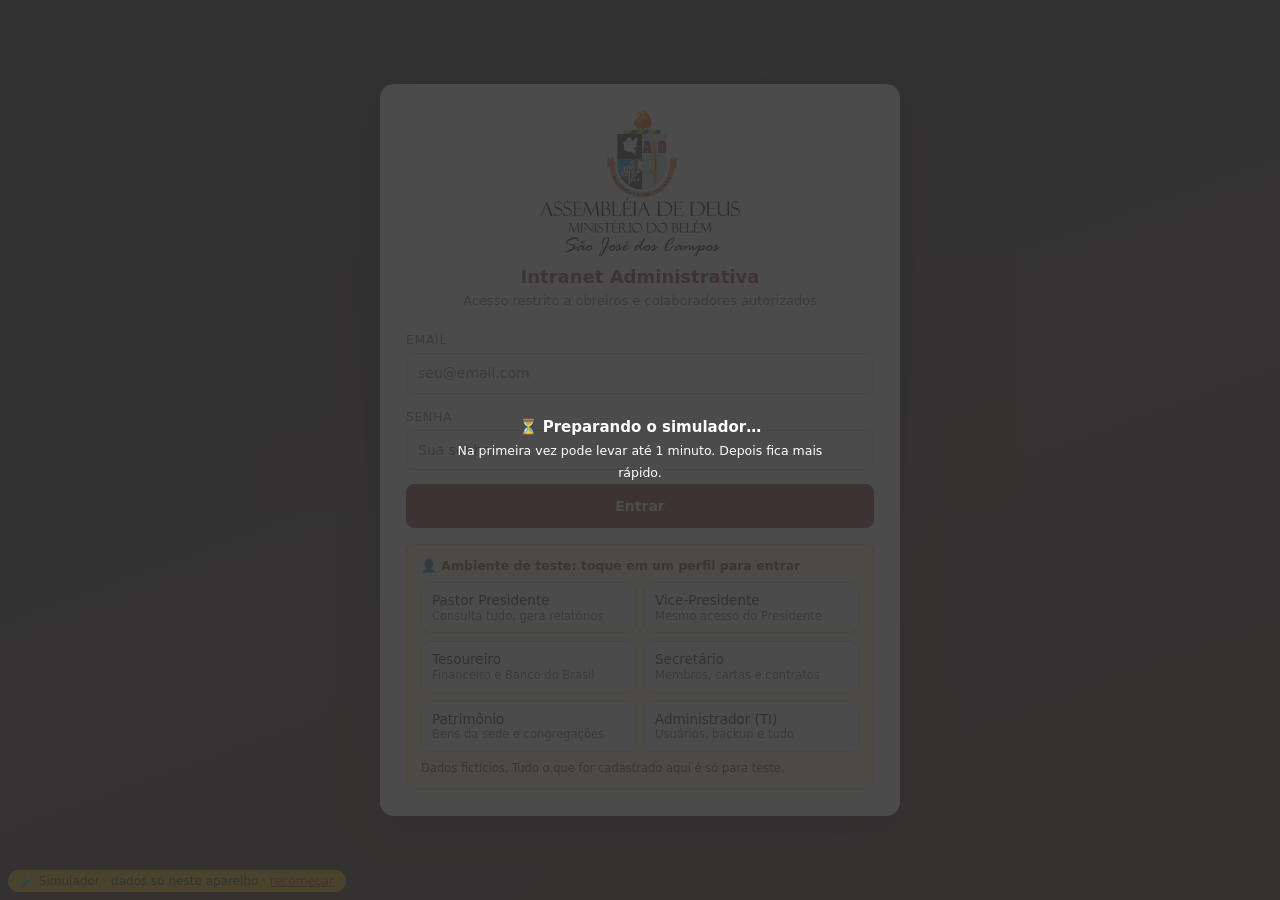
<file: financeiro.html>
<!doctype html>
<html lang="pt-BR">
<head>
<meta charset="utf-8">
<meta name="viewport" content="width=device-width,initial-scale=1">
<title>Financeiro - Intranet AD Belém</title>
<link rel="icon" type="image/png" href="img/brasao.png">
<link rel="apple-touch-icon" href="img/brasao.png">
<meta name="theme-color" content="#333333">
<meta name="apple-mobile-web-app-title" content="AD Belém">
<link rel="stylesheet" href="css/app.css">
</head>
<body>
<header></header>
<div class="layout">
 <nav id="nav"></nav>
 <main id="main"><p class="vazio">Carregando...</p></main>
</div>
<div id="toast"></div>
<script src="js/sim.js"></script>
<script src="js/common.js"></script>
<script src="js/crud.js"></script>
<script src="js/docs_editor.js"></script>
<script src="js/importador.js"></script>
<script src="js/pg/compras.js"></script>
<script src="js/pg/acertos.js"></script>
<script src="js/pg/gestao_tesouraria.js"></script>
<script src="js/pg/gestao12_tesouraria.js"></script>
<script src="js/pg/gestao13_tesouraria.js"></script>
<script src="js/pg/financeiro.js"></script>
<script src="js/pg/tesouraria_extra.js"></script>
<script src="js/pg/banco.js"></script>
</body>
</html>
</file>
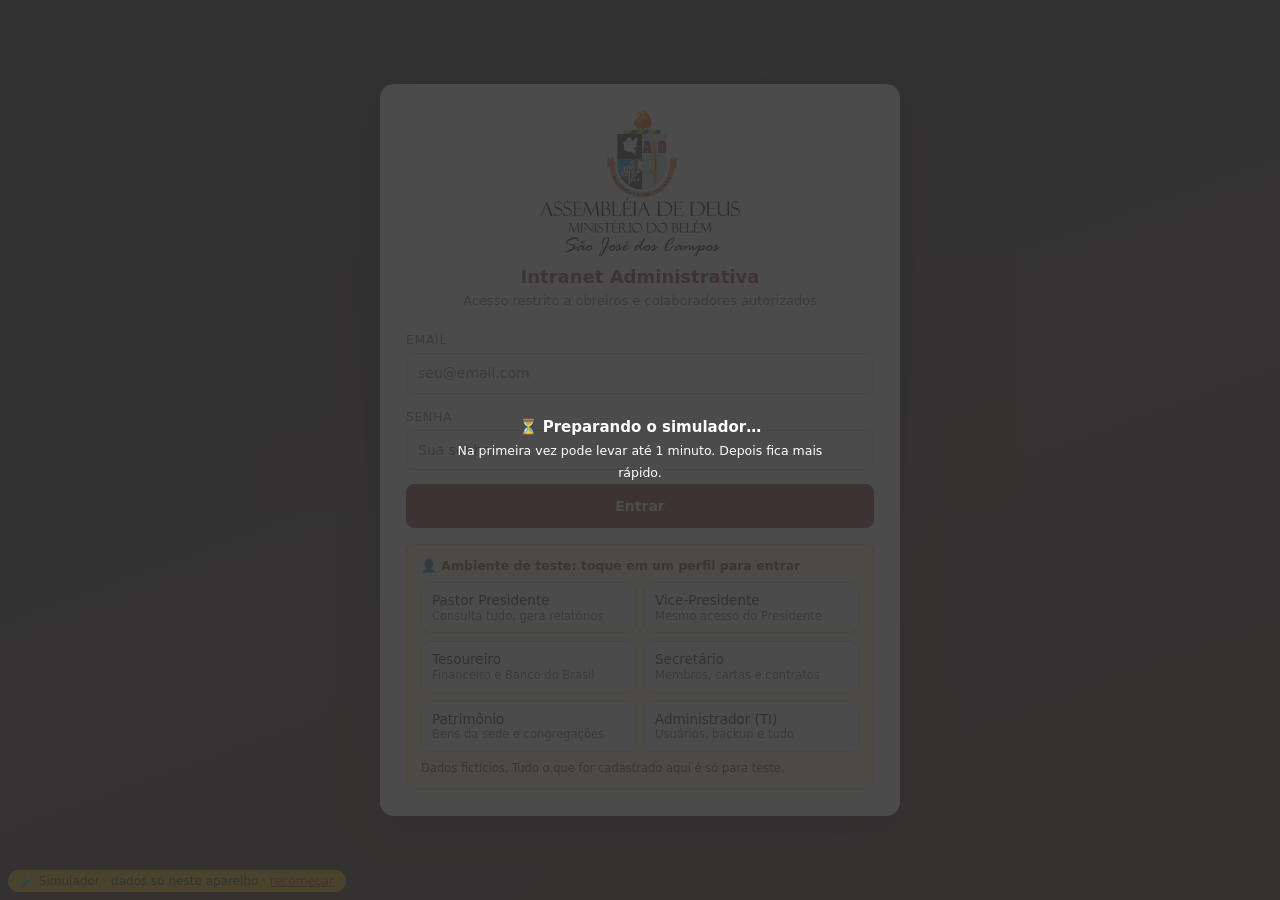
<file: login.html>
<!doctype html>
<html lang="pt-BR">
<head>
<meta charset="utf-8">
<meta name="viewport" content="width=device-width,initial-scale=1">
<title>Intranet AD Belém - Login</title>
<link rel="icon" type="image/png" href="img/brasao.png">
<link rel="apple-touch-icon" href="img/brasao.png">
<meta name="theme-color" content="#333333">
<meta name="apple-mobile-web-app-title" content="AD Belém">
<style>
:root{--bd:#943A3F;--bd2:#7a2f33;--gr:#333;--go:#F5C000;--cz:#D1D3D4;--az:#0095FF;--vd:#00A040;--bg:#f3f4f6;--card:#fff;--tx:#1f2328;--mut:#6b7280;--ln:#e5e7eb;--red:#c0392b}
*{box-sizing:border-box}
html{color-scheme:light}
body{margin:0;font:15px/1.45 system-ui,-apple-system,"Segoe UI",Roboto,Arial,sans-serif;color:var(--tx);background:linear-gradient(160deg,#333 0%,#4a2a2c 100%)}
button,input,select,textarea{font:inherit}
[hidden]{display:none!important}

#login{min-height:100vh;display:flex;align-items:center;justify-content:center;padding:20px}
.lbox{background:#fff;border-radius:14px;max-width:520px;width:100%;padding:26px;box-shadow:0 12px 40px rgba(0,0,0,.35)}
.lbox .header{text-align:center;margin-bottom:20px}
.lbox img.logo{display:block;margin:0 auto 6px;width:230px;max-width:70%;height:auto}
.lbox h2{margin:8px 0 2px;text-align:center;font-size:18px;color:var(--bd)}
.lbox p.s{margin:0 0 14px;text-align:center;color:var(--mut);font-size:13px}
.form-group{margin-bottom:14px}
label.l{display:block;font-size:12.5px;color:var(--mut);margin:0 0 4px;font-weight:500;text-transform:uppercase;letter-spacing:.05em}
input[type=text],input[type=email],input[type=password],input[type=number],input[type=date],input[type=time],select.f,textarea,input[type=search]{border:1px solid var(--cz);border-radius:8px;padding:9px 11px;background:#fff;max-width:100%;width:100%;font-size:14px;transition:all .2s}
input[type=text]:focus,input[type=email]:focus,input[type=password]:focus,select.f:focus,textarea:focus{outline:none;border-color:var(--bd);box-shadow:0 0 0 3px rgba(148,58,63,.1)}
.btn{background:#fff;border:1px solid var(--cz);border-radius:8px;padding:6px 12px;cursor:pointer;font-size:13.5px;transition:all .2s}
.btn:hover:not(:disabled){border-color:var(--bd)}
.btn.pri{background:var(--bd);color:#fff;border-color:var(--bd);font-weight:600;padding:11px 16px;width:100%;font-size:14px}
.btn.pri:hover{background:var(--bd2)}
.btn:disabled{opacity:.45;cursor:not-allowed}
.fake{background:#fff8dc;border:1px solid #f0dc82;border-radius:8px;padding:12px 14px;font-size:12.5px;margin-top:16px;color:#5c4b00;line-height:1.5}
.fake strong{display:block;margin-bottom:6px;color:#6b5400}
.roles{display:grid;grid-template-columns:1fr 1fr;gap:8px}
.roles button{background:#fff;border:1px solid var(--cz);border-radius:9px;padding:9px 10px;text-align:left;cursor:pointer;font-size:13.5px;line-height:1.25;color:var(--tx)}
.roles button:hover{border-color:var(--bd);background:#fbf3f3}
.roles button small{display:block;color:var(--mut);font-size:11.5px}
.fake .obs{margin:8px 0 0;font-size:11.5px}
@media(max-width:480px){.roles{grid-template-columns:1fr}}
.error-message{background:#f8d7da;border:1px solid #f5c6cb;color:#721c24;padding:10px 12px;border-radius:8px;margin-bottom:14px;font-size:13px;display:none}
.error-message.show{display:block}

@media(max-width:860px){
 .lbox{padding:20px}
}
</style>
</head>
<body>

<div id="login">
 <div class="lbox">
  <div class="header">
   <img class="logo" src="img/logo.png" alt="Assembleia de Deus Ministério do Belém - São José dos Campos">
   <h2>Intranet Administrativa</h2>
   <p class="s">Acesso restrito a obreiros e colaboradores autorizados</p>
  </div>

  <div id="errorMessage" class="error-message"></div>

  <form id="loginForm">
   <div class="form-group">
    <label class="l">Email</label>
    <input type="email" id="email" required placeholder="seu@email.com" autocomplete="email">
   </div>

   <div class="form-group">
    <label class="l">Senha</label>
    <input type="password" id="password" required placeholder="Sua senha" autocomplete="current-password">
   </div>

   <div class="form-group" id="grupo2fa" hidden>
    <label class="l" for="codigo2fa">Código do aplicativo autenticador</label>
    <input type="text" id="codigo2fa" inputmode="numeric" pattern="[0-9 ]{6,7}" maxlength="7" placeholder="000 000" autocomplete="one-time-code">
    <small style="color:var(--mut)">Abra o Google Authenticator (ou similar) e digite os 6 números de "Intranet AD Belém".</small>
   </div>

   <button type="submit" class="btn pri" id="submitBtn">Entrar</button>
  </form>

  <div class="fake">
   <strong>👤 Ambiente de teste: toque em um perfil para entrar</strong>
   <div class="roles">
    <button type="button" data-email="pastor@adbelem.com" data-senha="senha123">Pastor Presidente<small>Consulta tudo, gera relatórios</small></button>
    <button type="button" data-email="vice@adbelem.com" data-senha="senha123">Vice-Presidente<small>Mesmo acesso do Presidente</small></button>
    <button type="button" data-email="tesoureiro@adbelem.com" data-senha="senha123">Tesoureiro<small>Financeiro e Banco do Brasil</small></button>
    <button type="button" data-email="secretario@adbelem.com" data-senha="senha123">Secretário<small>Membros, cartas e contratos</small></button>
    <button type="button" data-email="patrimonio@adbelem.com" data-senha="senha123">Patrimônio<small>Bens da sede e congregações</small></button>
    <button type="button" data-email="admin@adbelem.com" data-senha="admin123">Administrador (TI)<small>Usuários, backup e tudo</small></button>
   </div>
   <p class="obs">Dados fictícios. Tudo o que for cadastrado aqui é só para teste.</p>
  </div>
 </div>
</div>

<script src="js/sim.js"></script>
<script src="js/common.js"></script>
<script>
if (Auth.valido()) {
 window.location.href = 'dashboard.html';
}

// Modo de teste desligado (uso real): esconde os perfis fictícios
fetch(`${API_URL}/config`).then(r => r.json()).then(c => {
 if (!c.modo_teste) document.querySelector('.fake').remove();
}).catch(() => {});

// Perfis de teste: um toque preenche e entra
document.querySelectorAll('.roles button').forEach(b => b.addEventListener('click', () => {
 document.getElementById('email').value = b.dataset.email;
 document.getElementById('password').value = b.dataset.senha;
 document.getElementById('loginForm').requestSubmit();
}));

const motivoSaida = new URLSearchParams(location.search).get('m');
if (motivoSaida) { const el = document.getElementById('errorMessage'); el.textContent = 'ℹ️ ' + motivoSaida; el.classList.add('show'); }

document.getElementById('loginForm').addEventListener('submit', async (e) => {
 e.preventDefault();

 const email = document.getElementById('email').value.trim();
 const senha = document.getElementById('password').value;
 const btn = document.getElementById('submitBtn');
 const errorEl = document.getElementById('errorMessage');
 const originalText = btn.textContent;

 btn.disabled = true;
 btn.textContent = 'Entrando...';
 errorEl.classList.remove('show');

 try {
  let response;
  try {
   response = await fetch(`${API_URL}/auth/login`, {
    method: 'POST',
    headers: {'Content-Type': 'application/json'},
    body: JSON.stringify({email, senha, codigo: document.getElementById('codigo2fa').value || undefined})
   });
  } catch (err) {
   throw new Error('Servidor indisponível. Verifique se o sistema está rodando.');
  }

  const data = await response.json().catch(() => ({}));
  if (data.precisa_2fa) {
   const g = document.getElementById('grupo2fa');
   if (g.hidden) { g.hidden = false; document.getElementById('codigo2fa').focus(); }
  }
  if (!response.ok) {
   throw new Error(data.erro || 'Email ou senha inválidos');
  }

  Auth.salvar(data.access_token);
  window.location.href = data.trocar_senha ? 'conta.html?obrigatorio=1' : 'dashboard.html';
 } catch (error) {
  errorEl.textContent = '❌ ' + error.message;
  errorEl.classList.add('show');
  btn.disabled = false;
  btn.textContent = originalText;
 }
});
</script>

</body>
</html>
</file>
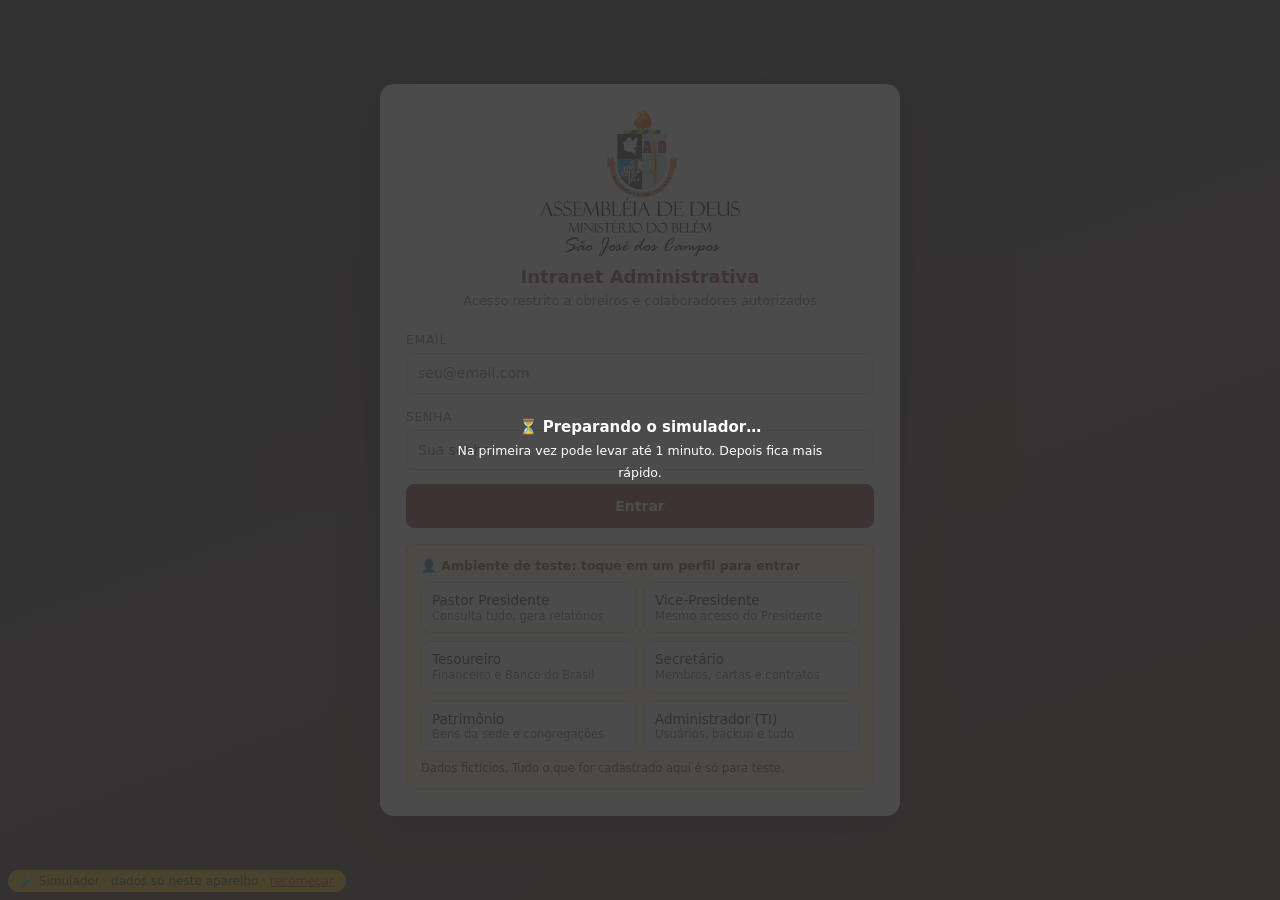
<file: membros.html>
<!doctype html>
<html lang="pt-BR">
<head>
<meta charset="utf-8">
<meta name="viewport" content="width=device-width,initial-scale=1">
<title>Membros - Intranet AD Belém</title>
<link rel="icon" type="image/png" href="img/brasao.png">
<link rel="apple-touch-icon" href="img/brasao.png">
<meta name="theme-color" content="#333333">
<meta name="apple-mobile-web-app-title" content="AD Belém">
<link rel="stylesheet" href="css/app.css">
</head>
<body>
<header></header>
<div class="layout">
 <nav id="nav"></nav>
 <main id="main"><p class="vazio">Carregando...</p></main>
</div>
<div id="toast"></div>
<script src="js/sim.js"></script>
<script src="js/common.js"></script>
<script src="js/crud.js"></script>
<script src="js/importador.js"></script>
<script src="js/pg/arquivos.js"></script>
<script src="js/pg/membros.js"></script>
</body>
</html>
</file>
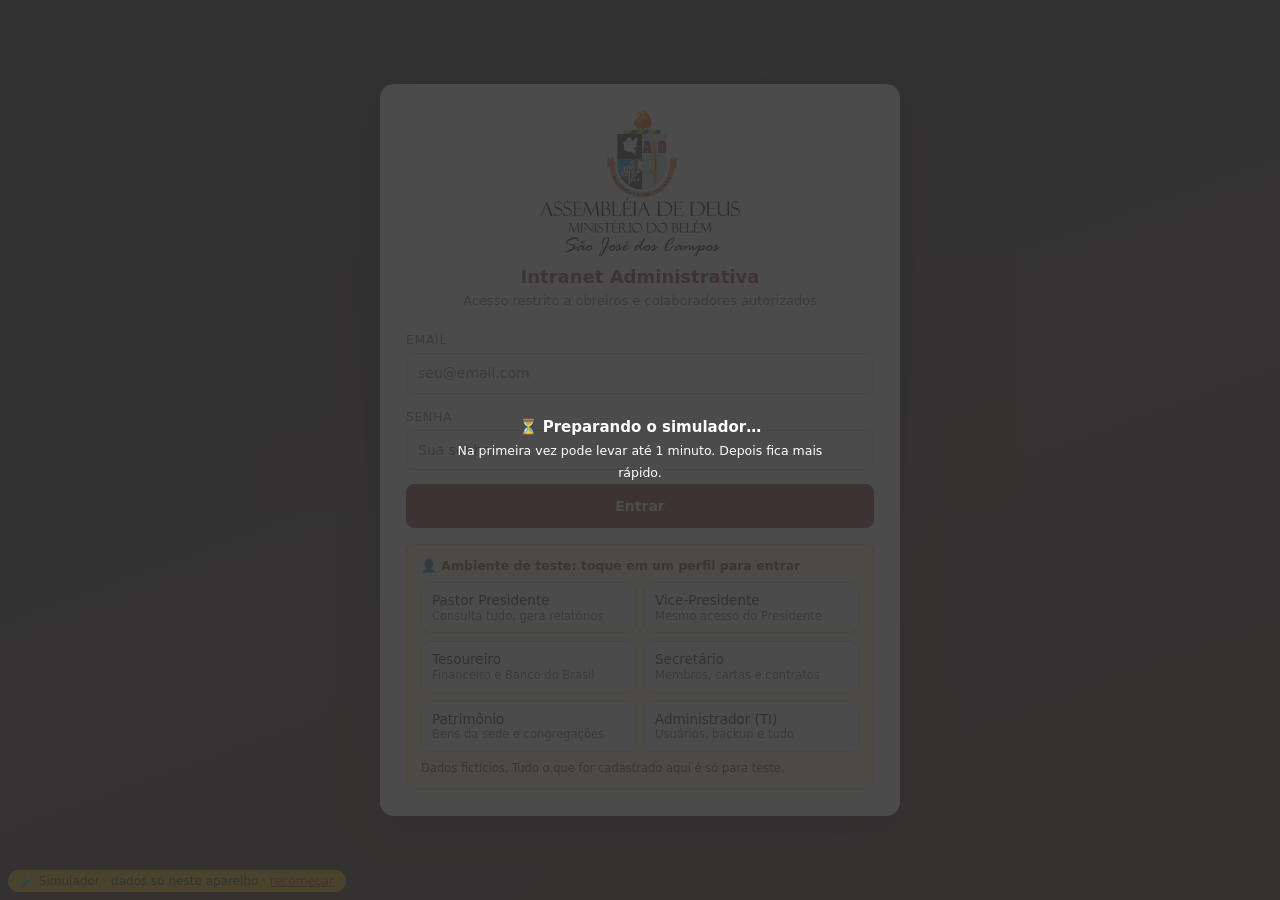
<file: patrimonio.html>
<!doctype html>
<html lang="pt-BR">
<head>
<meta charset="utf-8">
<meta name="viewport" content="width=device-width,initial-scale=1">
<title>Patrimônio - Intranet AD Belém</title>
<link rel="icon" type="image/png" href="img/brasao.png">
<link rel="apple-touch-icon" href="img/brasao.png">
<meta name="theme-color" content="#333333">
<meta name="apple-mobile-web-app-title" content="AD Belém">
<link rel="stylesheet" href="css/app.css">
</head>
<body>
<header></header>
<div class="layout">
 <nav id="nav"></nav>
 <main id="main"><p class="vazio">Carregando...</p></main>
</div>
<div id="toast"></div>
<script src="js/sim.js"></script>
<script src="js/common.js"></script>
<script src="js/crud.js"></script>
<script src="js/docs_editor.js"></script>
<script src="js/codigo_barras.js"></script>
<script src="js/importador.js"></script>
<script src="js/pg/compras.js"></script>
<script src="js/pg/almoxarifado.js"></script>
<script src="js/pg/gestao_patrimonio.js"></script>
<script src="js/pg/gestao12_patrimonio.js"></script>
<script src="js/pg/patrimonio.js"></script>
</body>
</html>
</file>
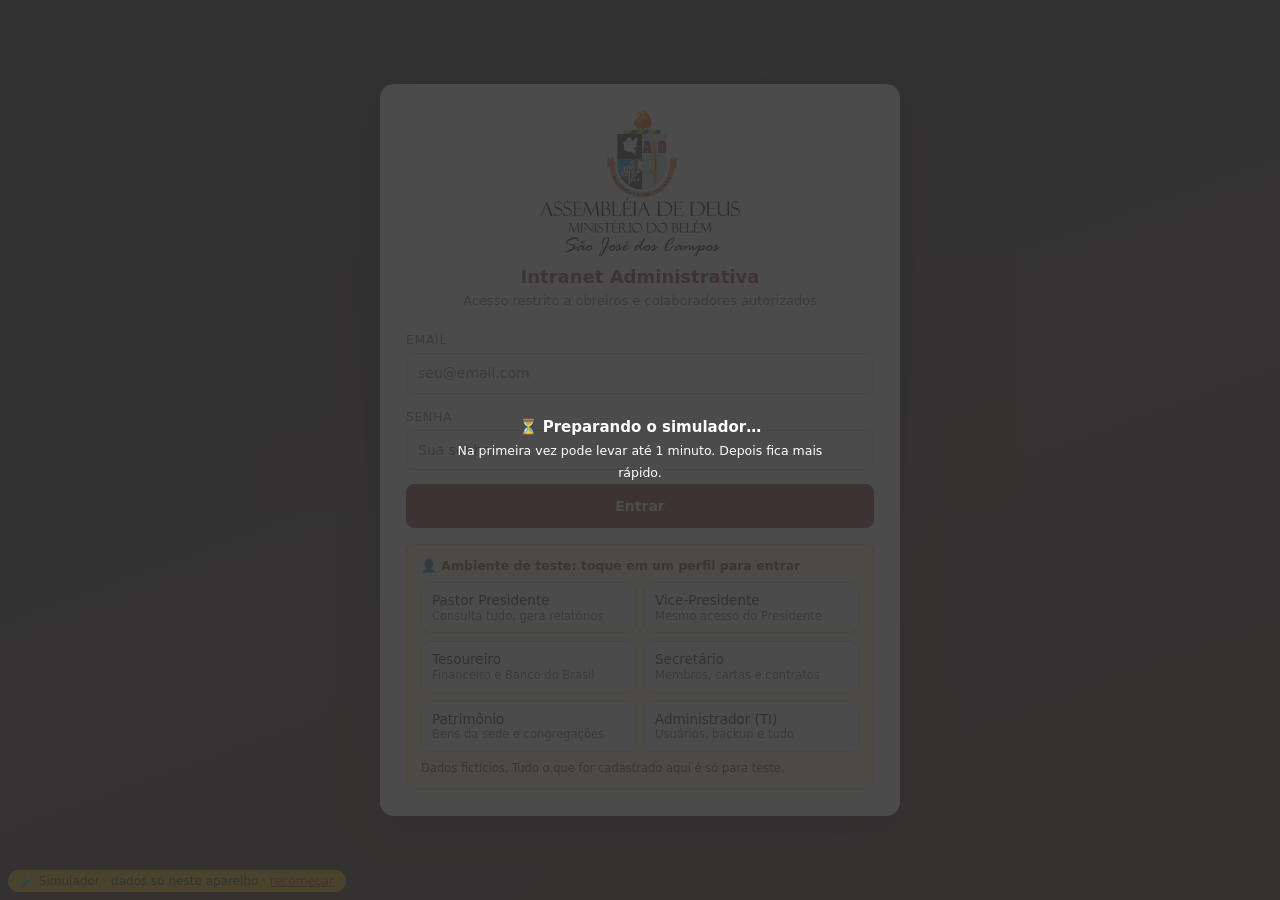
<file: relatorios.html>
<!doctype html>
<html lang="pt-BR">
<head>
<meta charset="utf-8">
<meta name="viewport" content="width=device-width,initial-scale=1">
<title>Relatórios - Intranet AD Belém</title>
<link rel="icon" type="image/png" href="img/brasao.png">
<link rel="apple-touch-icon" href="img/brasao.png">
<meta name="theme-color" content="#333333">
<meta name="apple-mobile-web-app-title" content="AD Belém">
<link rel="stylesheet" href="css/app.css">
<style>
:root{--bd:#943A3F;--bd2:#7a2f33;--gr:#333;--go:#F5C000;--cz:#D1D3D4;--az:#0095FF;--vd:#00A040;--bg:#f3f4f6;--card:#fff;--tx:#1f2328;--mut:#6b7280;--ln:#e5e7eb;--red:#c0392b}
*{box-sizing:border-box}
html{color-scheme:light}
body{margin:0;font:15px/1.45 system-ui,-apple-system,"Segoe UI",Roboto,Arial,sans-serif;color:var(--tx);background:var(--bg)}
button,input,select,textarea{font:inherit}

header{background:var(--gr);color:#fff;display:flex;align-items:center;gap:10px;padding:8px 14px;border-bottom:3px solid var(--go);position:sticky;top:0;z-index:20}
header .sp{flex:1}
header .out{background:none;border:1px solid #777;color:#fff;border-radius:6px;padding:5px 9px;cursor:pointer;font-size:12.5px;transition:all .2s}
header .out:hover{border-color:#fff;background:rgba(255,255,255,.1)}

.layout{display:flex;min-height:calc(100vh - 56px)}
nav{width:230px;background:#fff;border-right:1px solid var(--ln);padding:10px 8px;flex-shrink:0;overflow-y:auto}
nav button{display:block;width:100%;text-align:left;background:none;border:0;border-radius:8px;padding:9px 11px;cursor:pointer;font-size:14px;color:var(--tx);margin-bottom:2px;transition:all .2s}
nav button:hover{background:#f3eaea}
nav button.on{background:var(--go);font-weight:600;color:var(--gr)}
nav .lab{font-size:11px;text-transform:uppercase;letter-spacing:.06em;color:var(--mut);padding:12px 11px 4px;font-weight:600}

main{flex:1;padding:18px 20px;min-width:0;max-width:1400px;overflow-y:auto}
.ph{display:flex;align-items:center;gap:10px;flex-wrap:wrap;margin-bottom:12px;justify-content:space-between}
.ph h1{font-size:21px;margin:0;color:var(--bd);font-weight:600}

.card{background:var(--card);border:1px solid var(--ln);border-radius:12px;padding:14px;margin-bottom:14px}
.card h3{margin:0 0 8px;font-size:15px;color:var(--tx);font-weight:600}

.btn{background:#fff;border:1px solid var(--cz);border-radius:8px;padding:6px 12px;cursor:pointer;font-size:13.5px;transition:all .2s}
.btn:hover:not(:disabled){border-color:var(--bd)}
.btn.pri{background:var(--bd);color:#fff;border-color:var(--bd);font-weight:600}
.btn.pri:hover{background:var(--bd2)}

.kpis{display:grid;grid-template-columns:repeat(auto-fit,minmax(180px,1fr));gap:12px;margin-bottom:14px}
.kpi{background:#fff;border:1px solid var(--ln);border-left:4px solid var(--bd);border-radius:10px;padding:12px}
.kpi b{display:block;font-size:18px;color:var(--bd);font-weight:700;margin-bottom:2px}
.kpi span{font-size:12px;color:var(--mut)}
.kpi.in{border-left-color:#00A040}
.kpi.in b{color:#00A040}
.kpi.out{border-left-color:#c0392b}
.kpi.out b{color:#c0392b}

.toolbar{display:flex;gap:8px;flex-wrap:wrap;margin-bottom:12px;align-items:center}
.search-box{flex:1;min-width:200px}
.search-box input{width:100%;border:1px solid var(--cz);border-radius:8px;padding:6px 10px;font-size:13.5px}

.tabs{display:flex;gap:4px;flex-wrap:wrap;margin-bottom:12px;border-bottom:2px solid var(--ln)}
.tabs button{background:none;border:0;padding:8px 12px;cursor:pointer;border-bottom:3px solid transparent;margin-bottom:-2px;color:var(--mut);font-size:14px;transition:all .2s}
.tabs button.on{color:var(--bd);border-bottom-color:var(--bd);font-weight:600}

.tw{overflow-x:auto}
table{border-collapse:collapse;width:100%;font-size:13.5px}
th{background:#f0e4e5;color:#5a2427;text-align:left;padding:7px 9px;white-space:nowrap;font-weight:600}
td{padding:7px 9px;border-top:1px solid var(--ln);vertical-align:middle}
tr:hover td{background:#fafafa}

.chart-container{background:#fff;border:1px solid var(--ln);border-radius:12px;padding:14px;margin-bottom:14px}
.chart-placeholder{height:300px;display:flex;align-items:center;justify-content:center;color:var(--mut);text-align:center;background:#fafafa;border-radius:8px}

.badge{display:inline-block;font-size:11.5px;padding:3px 10px;border-radius:99px;background:#eee;color:#444;font-weight:500}

#toast{position:fixed;left:50%;bottom:22px;transform:translateX(-50%);background:#222;color:#fff;padding:9px 16px;border-radius:99px;font-size:13.5px;z-index:90;display:none}
#toast.show{display:block}

.grid-2{display:grid;grid-template-columns:repeat(auto-fit,minmax(500px,1fr));gap:12px;margin-bottom:14px}

@media(max-width:860px){
 nav{position:fixed;top:56px;bottom:0;left:0;z-index:30;transform:translateX(-102%);transition:transform .2s;box-shadow:4px 0 18px rgba(0,0,0,.25)}
 nav.open{transform:none}
 main{padding:12px}
 .kpis{grid-template-columns:repeat(2,1fr)}
 .grid-2{grid-template-columns:1fr}
}

/* Cabeçalho que só aparece na impressão / PDF */
.print-head{display:none}
@media print{
 header,nav,.toolbar,.tabs,.ph,#toast{display:none!important}
 body{background:#fff}
 .layout{display:block}
 main{padding:0;max-width:none}
 .print-head{display:block;text-align:center;margin-bottom:14px;border-bottom:3px solid var(--go);padding-bottom:10px}
 .print-head img{height:70px}
 .print-head h2{margin:6px 0 2px;color:var(--bd);font-size:18px}
 .print-head p{margin:0;font-size:12px;color:#555}
 .card,.kpi{break-inside:avoid;box-shadow:none}
 .grid-2{grid-template-columns:1fr 1fr}
}
</style>
</head>
<body>

<header>
 <div class="t" style="color:#fff">
  <strong>🏛️ AD BELÉM</strong>
 </div>
 <div class="sp"></div>
 <button class="out" id="logoutBtn">Sair</button>
</header>

<div class="layout">
 <nav id="nav">
  <div class="lab">Administração</div>
  <button class="tab-btn" data-tab="dashboard">📊 Dashboard</button>
  <button class="tab-btn" data-tab="membros">👥 Membros</button>
  <button class="tab-btn" data-tab="financeiro">💰 Financeiro</button>
  <button class="tab-btn" data-tab="patrimonio">🏛️ Patrimônio</button>
  <button class="tab-btn on" data-tab="relatorios">📋 Relatórios</button>
 </nav>

 <main>
  <div id="relatorios" class="tab-content">
   <div class="ph">
    <h1>📋 Relatórios</h1>
   </div>

   <!-- TOOLBAR -->
   <div class="toolbar">
    <label style="font-size:12.5px;color:var(--mut)">📅 Período:</label>
    <input type="date" id="dataInicio" style="border:1px solid var(--cz);border-radius:8px;padding:6px 10px;font-size:13.5px">
    <span style="color:var(--mut)">até</span>
    <input type="date" id="dataFim" style="border:1px solid var(--cz);border-radius:8px;padding:6px 10px;font-size:13.5px">
    <button class="btn pri" id="gerarRelBtn">🔄 Gerar Relatório</button>
    <button class="btn" id="imprimirRelBtn" type="button">🖨️ Imprimir / salvar PDF</button>
   </div>

   <div class="print-head">
    <img src="img/logo.png" alt="Assembleia de Deus Ministério do Belém - São José dos Campos">
    <h2 id="printTitulo">Relatório</h2>
    <p id="printInfo"></p>
   </div>

   <!-- TABS -->
   <div class="tabs">
    <button class="tab-btn on" data-tab-rel="resumo">Resumo Executivo</button>
    <button class="tab-btn" data-tab-rel="financeiro">Financeiro</button>
    <button class="tab-btn" data-tab-rel="membros">Membros</button>
    <button class="tab-btn" data-tab-rel="patrimonio">Patrimônio</button>
   </div>

   <!-- RESUMO EXECUTIVO -->
   <div id="resumo-tab" class="tab-rel-content">
    <div class="kpis">
     <div class="kpi">
      <b id="totalMembros">0</b>
      <span>Total de Membros</span>
     </div>
     <div class="kpi in">
      <b id="saldoFinanceiro">R$ 0,00</b>
      <span>Saldo Financeiro</span>
     </div>
     <div class="kpi">
      <b id="totalPatrimonio">R$ 0,00</b>
      <span>Valor Patrimônio</span>
     </div>
     <div class="kpi out">
      <b id="despesasTotal">R$ 0,00</b>
      <span>Total Despesas</span>
     </div>
    </div>

    <div class="card">
     <h3>Atividades Recentes</h3>
     <div class="tw">
      <table id="atividadesTable">
       <thead>
        <tr>
         <th>Data</th>
         <th>Descrição</th>
         <th>Módulo</th>
        </tr>
       </thead>
       <tbody id="atividadesTableBody">
       </tbody>
      </table>
     </div>
    </div>
   </div>

   <!-- RELATÓRIO FINANCEIRO -->
   <div id="financeiro-tab" class="tab-rel-content" style="display:none">
    <div class="grid-2">
     <div class="card">
      <h3>Resumo de Receitas e Despesas</h3>
      <table>
       <tbody>
        <tr>
         <td><strong>Total Receitas</strong></td>
         <td style="text-align:right;color:#00A040"><b id="rel_totalReceitas">R$ 0,00</b></td>
        </tr>
        <tr>
         <td><strong>Total Despesas</strong></td>
         <td style="text-align:right;color:#c0392b"><b id="rel_totalDespesas">R$ 0,00</b></td>
        </tr>
        <tr style="border-top:2px solid var(--go)">
         <td><strong>Saldo</strong></td>
         <td style="text-align:right"><b id="rel_saldo">R$ 0,00</b></td>
        </tr>
       </tbody>
      </table>
     </div>

     <div class="card">
      <h3>Receitas por Categoria</h3>
      <div id="receitasCategorias">
       <div class="chart-placeholder">Carregando...</div>
      </div>
     </div>
    </div>

    <div class="card">
     <h3>Transações Detalhadas</h3>
     <div class="tw">
      <table id="transacoesRelatorioTable">
       <thead>
        <tr>
         <th>Data</th>
         <th>Descrição</th>
         <th>Tipo</th>
         <th>Categoria</th>
         <th>Valor</th>
        </tr>
       </thead>
       <tbody id="transacoesRelatorioBody">
       </tbody>
      </table>
     </div>
    </div>
   </div>

   <!-- RELATÓRIO DE MEMBROS -->
   <div id="membros-tab" class="tab-rel-content" style="display:none">
    <div class="kpis">
     <div class="kpi">
      <b id="rel_totalMembros">0</b>
      <span>Total de Membros</span>
     </div>
     <div class="kpi">
      <b id="rel_membrosCadastrados">0</b>
      <span>Cadastrados este Mês</span>
     </div>
     <div class="kpi">
      <b id="rel_membrosCongregacao">0</b>
      <span>Visitantes</span>
     </div>
     <div class="kpi">
      <b id="rel_membrosAtivos">0</b>
      <span>Membros Ativos</span>
     </div>
    </div>

    <div class="card">
     <h3>Distribuição por Status</h3>
     <div id="statusDistribuicao">
      <div class="chart-placeholder">Carregando dados...</div>
     </div>
    </div>

    <div class="card">
     <h3>Últimos Membros Cadastrados</h3>
     <div class="tw">
      <table id="membrosRecentes">
       <thead>
        <tr>
         <th>Nome</th>
         <th>Email</th>
         <th>Telefone</th>
         <th>Status</th>
         <th>Data</th>
        </tr>
       </thead>
       <tbody id="membrosRecentesBody">
       </tbody>
      </table>
     </div>
    </div>
   </div>

   <!-- RELATÓRIO DE PATRIMÔNIO -->
   <div id="patrimonio-tab" class="tab-rel-content" style="display:none">
    <div class="kpis">
     <div class="kpi">
      <b id="rel_totalBens">0</b>
      <span>Total de Bens</span>
     </div>
     <div class="kpi in">
      <b id="rel_bensEmBom">0</b>
      <span>Em Bom Estado</span>
     </div>
     <div class="kpi">
      <b id="rel_valorTotalPatrimonio">R$ 0,00</b>
      <span>Valor Total</span>
     </div>
     <div style="border-left-color:#ffa500" class="kpi">
      <b id="rel_bensManutencao">0</b>
      <span>Requerem Manutenção</span>
     </div>
    </div>

    <div class="grid-2">
     <div class="card">
      <h3>Bens por Categoria</h3>
      <div id="bensPorCategoria">
       <div class="chart-placeholder">Carregando...</div>
      </div>
     </div>

     <div class="card">
      <h3>Bens por Status</h3>
      <div id="bensPorStatus">
       <div class="chart-placeholder">Carregando...</div>
      </div>
     </div>
    </div>

    <div class="card">
     <h3>Bens Que Requerem Manutenção</h3>
     <div class="tw">
      <table id="bensManutencaoTable">
       <thead>
        <tr>
         <th>Nome</th>
         <th>Local</th>
         <th>Valor</th>
         <th>Observações</th>
        </tr>
       </thead>
       <tbody id="bensManutencaoBody">
       </tbody>
      </table>
     </div>
    </div>
   </div>
  </div>
 </main>
</div>

<div id="toast"></div>

<script src="js/sim.js"></script>
<script src="js/common.js"></script>
<script>
function setDefaultDates() {
 document.getElementById('dataInicio').value = hojeISO(0, true);
 document.getElementById('dataFim').value = hojeISO();
}

function setText(id, valor) {
 document.getElementById(id).textContent = valor;
}

/** Tabela simples rótulo → valor; mostra "Sem dados" quando a lista está vazia. */
function tabelaResumo(elId, itens, chave, formatarValor) {
 const el = document.getElementById(elId);
 if (!itens || !itens.length) {
  el.innerHTML = '<div class="chart-placeholder">Sem dados</div>';
  return;
 }
 el.innerHTML = `<table><tbody>${itens.map(i => `
  <tr>
   <td>${esc(rotulo(i[chave]))}</td>
   <td style="text-align:right"><b>${formatarValor(i.total)}</b></td>
  </tr>`).join('')}</tbody></table>`;
}

function linhas(tbodyId, itens, colunas, renderLinha) {
 const tbody = document.getElementById(tbodyId);
 tbody.innerHTML = itens && itens.length
  ? itens.map(renderLinha).join('')
  : `<tr><td colspan="${colunas}" style="text-align:center;color:var(--mut);padding:14px">Sem registros</td></tr>`;
}

async function carregarRelatorios(mostrarAviso = false) {
 const dataInicio = document.getElementById('dataInicio').value;
 const dataFim = document.getElementById('dataFim').value;
 if (dataInicio && dataFim && dataInicio > dataFim) {
  showToast('❌ A data inicial deve ser anterior à final');
  return;
 }

 const params = new URLSearchParams();
 if (dataInicio) params.append('data_inicio', dataInicio);
 if (dataFim) params.append('data_fim', dataFim);

 try {
  const data = await api(`/relatorios?${params}`);

  // RESUMO
  setText('totalMembros', data.total_membros);
  setText('saldoFinanceiro', formatMoney(data.saldo_financeiro));
  setText('totalPatrimonio', formatMoney(data.valor_patrimonio));
  setText('despesasTotal', formatMoney(data.total_despesas));
  linhas('atividadesTableBody', data.atividades, 3, a => `
   <tr><td>${formatDate(a.data)}</td><td>${esc(a.descricao)}</td><td><span class="badge">${esc(a.modulo)}</span></td></tr>`);

  // FINANCEIRO
  setText('rel_totalReceitas', formatMoney(data.total_receitas));
  setText('rel_totalDespesas', formatMoney(data.total_despesas));
  setText('rel_saldo', formatMoney(data.saldo_financeiro));
  tabelaResumo('receitasCategorias', data.receitas_por_categoria, 'categoria', formatMoney);
  linhas('transacoesRelatorioBody', data.transacoes, 5, t => `
   <tr>
    <td>${formatDate(t.data)}</td>
    <td>${esc(t.descricao)}</td>
    <td><span class="badge">${rotulo(t.tipo)}</span></td>
    <td>${esc(rotulo(t.categoria))}</td>
    <td style="color:${t.tipo === 'receita' ? '#00A040' : '#c0392b'}"><b>${formatMoney(t.valor)}</b></td>
   </tr>`);

  // MEMBROS
  setText('rel_totalMembros', data.total_membros);
  setText('rel_membrosCadastrados', data.membros_cadastrados_mes);
  setText('rel_membrosCongregacao', data.membros_visitantes);
  setText('rel_membrosAtivos', data.membros_ativos);
  tabelaResumo('statusDistribuicao', data.membros_por_status, 'status', v => v);
  linhas('membrosRecentesBody', data.membros_recentes, 5, m => `
   <tr>
    <td>${esc(m.nome)}</td>
    <td>${esc(m.email || '-')}</td>
    <td>${esc(m.telefone || '-')}</td>
    <td><span class="badge">${rotulo(m.status)}</span></td>
    <td>${formatDate(m.data_cadastro)}</td>
   </tr>`);

  // PATRIMÔNIO
  setText('rel_totalBens', data.total_bens);
  setText('rel_bensEmBom', data.bens_em_bom);
  setText('rel_valorTotalPatrimonio', formatMoney(data.valor_patrimonio));
  setText('rel_bensManutencao', data.bens_manutencao);
  tabelaResumo('bensPorCategoria', data.bens_por_categoria, 'categoria', v => `${v} bem(ns)`);
  tabelaResumo('bensPorStatus', data.bens_por_status, 'status', v => `${v} bem(ns)`);
  linhas('bensManutencaoBody', data.bens_manutencao_list, 4, b => `
   <tr>
    <td>${esc(b.nome)}</td>
    <td>${esc(b.local || '-')}</td>
    <td>${formatMoney(b.valor)}</td>
    <td>${esc(b.observacoes || '-')}</td>
   </tr>`);

  if (mostrarAviso) showToast('✓ Relatório atualizado');
 } catch (error) {
  showToast('❌ ' + error.message);
 }
}

// Sub-abas (Resumo / Financeiro / Membros / Patrimônio)
document.querySelectorAll('[data-tab-rel]').forEach(btn => {
 btn.addEventListener('click', () => {
  document.querySelectorAll('.tab-rel-content').forEach(tab => tab.style.display = 'none');
  document.getElementById(btn.dataset.tabRel + '-tab').style.display = 'block';
  document.querySelectorAll('[data-tab-rel]').forEach(b => b.classList.remove('on'));
  btn.classList.add('on');
 });
});

document.getElementById('gerarRelBtn').addEventListener('click', () => carregarRelatorios(true));

// Imprime (ou salva em PDF pelo diálogo do navegador) a aba de relatório aberta
document.getElementById('imprimirRelBtn').addEventListener('click', () => {
 const aba = document.querySelector('[data-tab-rel].on');
 const user = Auth.dados() || {};
 const ini = document.getElementById('dataInicio').value;
 const fim = document.getElementById('dataFim').value;
 const periodo = ini || fim ? `Período: ${formatDate(ini)} a ${formatDate(fim)}` : 'Período: todos os lançamentos';
 const agora = new Date().toLocaleString('pt-BR', { dateStyle: 'short', timeStyle: 'short' });
 document.getElementById('printTitulo').textContent = 'Relatório: ' + (aba ? aba.textContent.trim() : 'Resumo');
 document.getElementById('printInfo').textContent = `${periodo} · Gerado por ${user.nome || '-'} (${user.perfil || '-'}) em ${agora}`;
 window.print();
});

(async () => {
 const perms = await iniciarLayout('relatorios');
 if (!perms) return;
 setDefaultDates();
 await carregarRelatorios();
})();
</script>

</body>
</html>
</file>
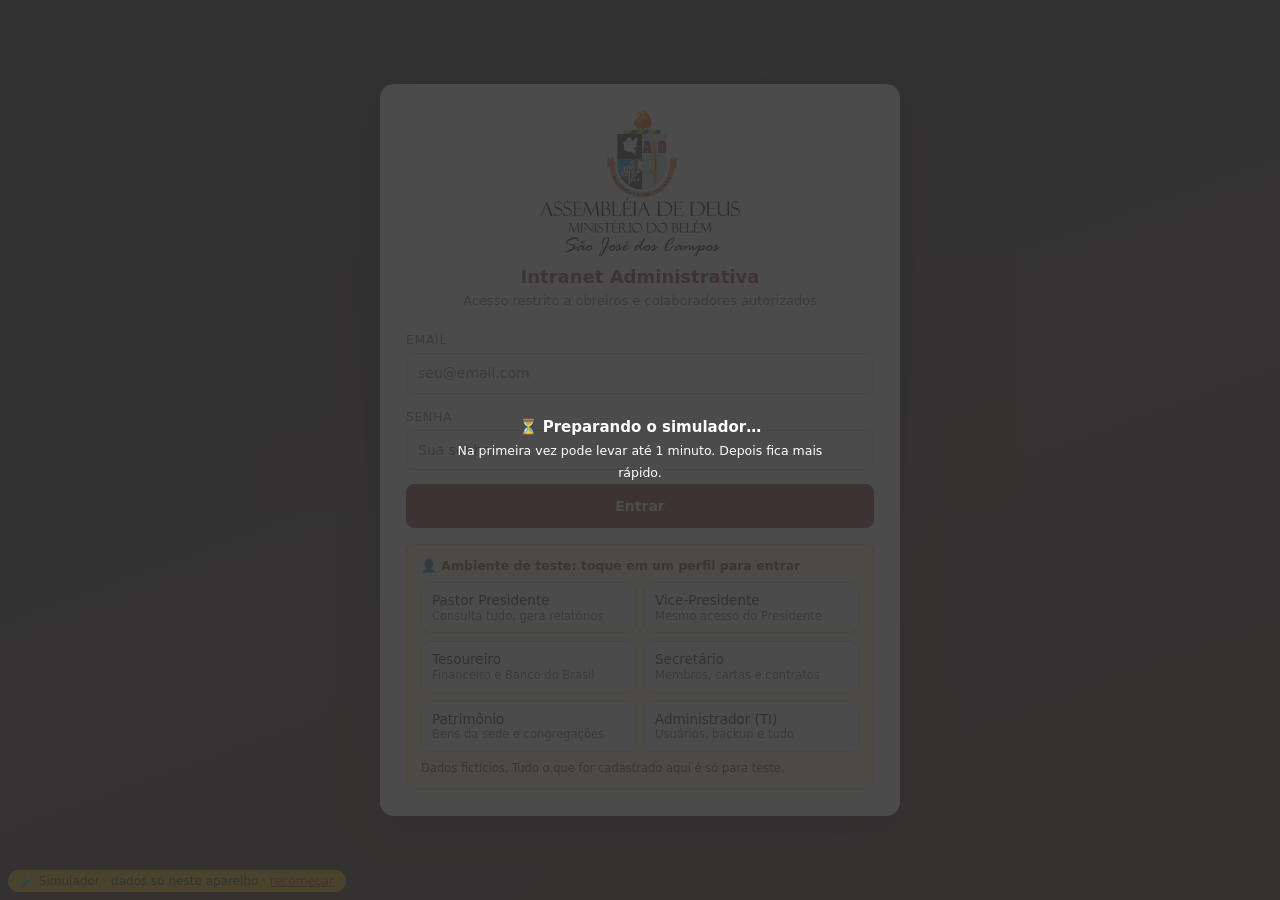
<file: secretaria.html>
<!doctype html>
<html lang="pt-BR">
<head>
<meta charset="utf-8">
<meta name="viewport" content="width=device-width,initial-scale=1">
<title>Secretaria - Intranet AD Belém</title>
<link rel="icon" type="image/png" href="img/brasao.png">
<link rel="apple-touch-icon" href="img/brasao.png">
<meta name="theme-color" content="#333333">
<meta name="apple-mobile-web-app-title" content="AD Belém">
<link rel="stylesheet" href="css/app.css">
</head>
<body>
<header></header>
<div class="layout">
 <nav id="nav"></nav>
 <main id="main"><p class="vazio">Carregando...</p></main>
</div>
<div id="toast"></div>
<script src="js/sim.js"></script>
<script src="js/common.js"></script>
<script src="js/crud.js"></script>
<script src="js/docs_editor.js"></script>
<script src="js/pg/compras.js"></script>
<script src="js/pg/arquivos.js"></script>
<script src="js/pg/gestao_secretaria.js"></script>
<script src="js/pg/gestao12_secretaria.js"></script>
<script src="js/pg/secretaria.js"></script>
</body>
</html>
</file>
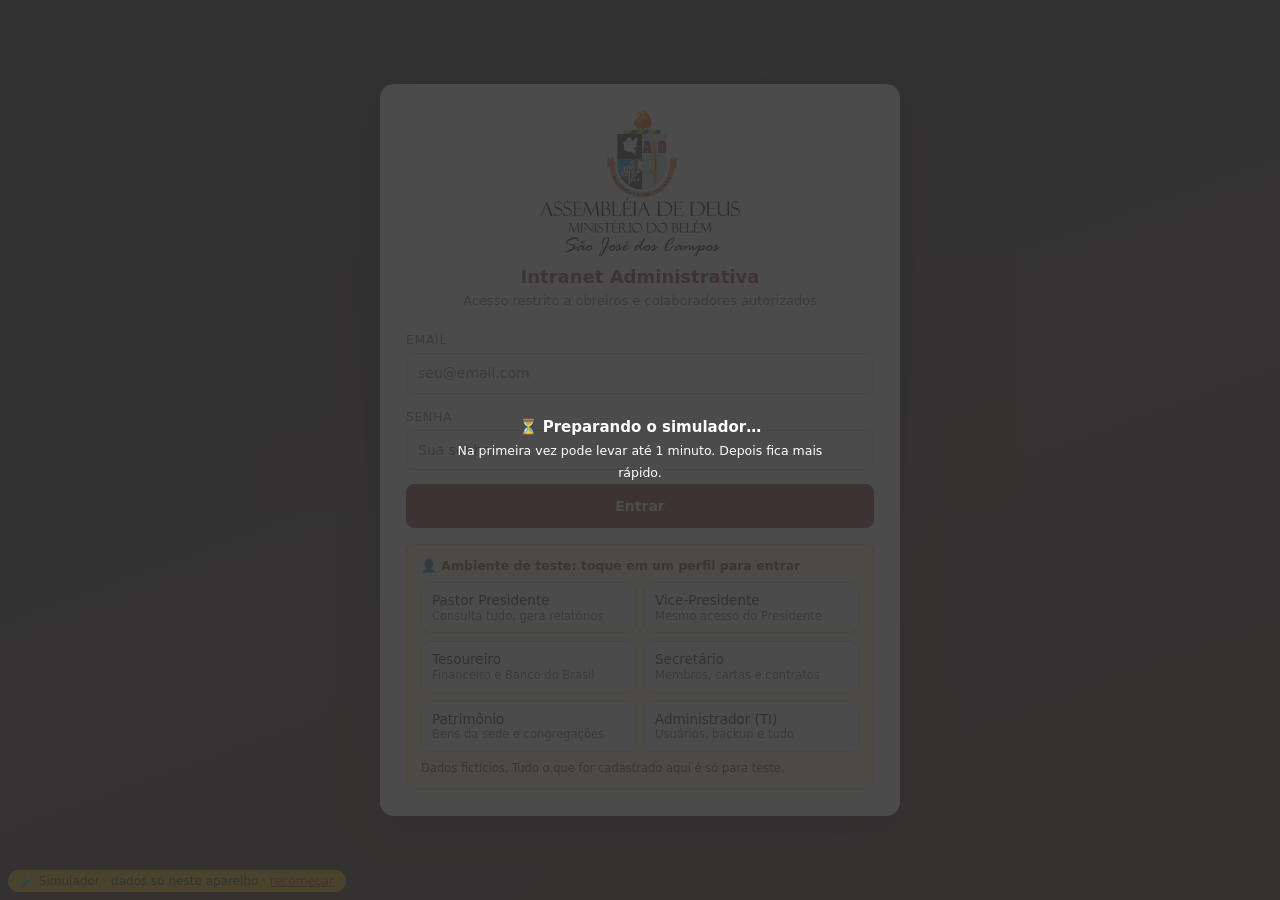
<file: tryout.html>
<!doctype html>
<html lang="pt-BR">
<head>
<meta charset="utf-8">
<meta name="viewport" content="width=device-width,initial-scale=1">
<title>Tryout - Intranet AD Belém</title>
<link rel="icon" type="image/png" href="img/brasao.png">
<meta name="theme-color" content="#333333">
<link rel="stylesheet" href="css/app.css">
<style>
.cen{border:1px solid var(--ln);border-radius:12px;background:#fff;padding:14px;margin:10px 0}
.cen.ok{border-left:5px solid var(--vd)} .cen.falhou{border-left:5px solid var(--red)} .cen.na{border-left:5px solid #aaa}
.cen h4{margin:0 0 6px;font-size:15px} .cen ol{margin:6px 0 8px;padding-left:20px;font-size:13.5px;line-height:1.6}
.cen .esp{font-size:13px;color:var(--mut)} .cen .bts{display:flex;gap:6px;flex-wrap:wrap;margin-top:8px}
.prog{height:10px;background:var(--ln);border-radius:5px;overflow:hidden} .prog i{display:block;height:100%;background:var(--vd)}
</style>
</head>
<body>
<header></header>
<div class="layout">
 <nav id="nav"></nav>
 <main id="main"><p class="vazio">Carregando...</p></main>
</div>
<div id="toast"></div>
<script src="js/sim.js"></script>
<script src="js/common.js"></script>
<script src="js/crud.js"></script>
<script>
/* Roteiro do tryout: [id, módulo/ação exigidos, título, passos, resultado esperado] */
const ROTEIRO = [
  ['Acesso e segurança', [
    ['seg-01', null, 'Entrar e sair do sistema', ['Entre com seu e-mail e senha', 'Navegue pelo menu', 'Clique em Sair'], 'Entra no Painel com o seu perfil; ao sair, volta para a tela de login.'],
    ['seg-02', null, 'Trocar a senha', ['Abra "Minha conta" (canto superior)', 'Troque a senha por uma nova (8+ caracteres, letras e números)', 'Saia e entre com a nova senha'], 'Senhas fracas são recusadas; a nova senha funciona.'],
    ['seg-03', null, 'Verificação em duas etapas (opcional)', ['Em "Minha conta", ative a verificação em duas etapas com o Google Authenticator', 'Saia e entre de novo'], 'O sistema pede o código de 6 números do aplicativo.'],
    ['seg-04', null, 'Acesso pelo celular', ['Abra o link no celular', 'Entre e abra 2 ou 3 telas'], 'As telas se ajustam ao celular, o menu abre pelo botão ☰.'],
    ['seg-05', null, 'Só vejo o que é da minha área', ['Observe o menu lateral', 'Tente abrir uma área que não é sua pelo endereço (ex.: financeiro.html)'], 'Áreas fora do seu perfil não aparecem ou mostram "sem acesso".'],
  ]],
  ['Tesouraria', [
    ['fin-01', 'tesouraria.criar', 'Lançar receita e despesa', ['Financeiro › + Receita: dízimo de R$ 150,00 na conta "Caixa"', '+ Despesa: conta de luz com fornecedor e vencimento'], 'Os lançamentos aparecem na lista e os totais mudam.'],
    ['fin-02', 'tesouraria.consultar', 'Emitir recibo', ['Na lista, clique em "🧾 Recibo" de uma receita', 'Imprima ou salve em PDF'], 'Recibo com número, valor por extenso e logo da igreja.'],
    ['fin-03', 'tesouraria.criar', 'Contas a pagar e recorrentes', ['Contas a pagar › + Conta recorrente (água, dia 15)', 'Clique em "Gerar contas do mês"', 'Marque uma conta como paga'], 'A conta do mês aparece com vencimento; ao pagar, sai da lista.'],
    ['fin-04', 'tesouraria.criar', 'Contas e transferências', ['Contas e saldos › cadastre "Caixa" e "Banco"', 'Transfira R$ 100 do caixa para o banco'], 'Os saldos das duas contas mudam; a transferência não conta como receita.'],
    ['fin-05', 'tesouraria.consultar', 'Caixa do culto e acertos', ['Caixa diário: registre um culto com dois conferentes', 'Congregações (acertos): registre o acerto de uma congregação'], 'O caixa conferido gera receitas; a congregação sai da lista de pendentes.'],
    ['fin-06', 'tesouraria.consultar', 'PIX do Banco do Brasil (simulado)', ['🏦 Banco do Brasil › Simular recebimento de um PIX sem mensagem'], 'Entra como oferta alçada "a classificar"; dá para reclassificar.'],
    ['fin-07', 'tesouraria.aprovar', 'Orçamento', ['Orçamento › preencha o previsto de 3 contas e salve'], 'Mostra previsto x realizado com a barra de execução.'],
    ['fin-08', 'tesouraria.aprovar', 'Fechamento do mês', ['Fechamento do mês › escolha o mês passado', 'Exporte para o contador e imprima', 'Feche o mês e tente lançar algo com data daquele mês'], 'Planilha baixa; depois de fechado, o sistema bloqueia o lançamento.'],
    ['fin-09', 'compras.aprovar', 'Aprovar compra', ['Compras a aprovar › aprove um pedido da Secretaria'], 'O pedido fica aprovado e vira despesa a pagar.'],
  ]],
  ['Secretaria', [
    ['sec-01', 'membros.criar', 'Cadastrar membro completo', ['Rol de membros › + Membro, preencha as seções', 'Adicione foto e um documento (📎)'], 'O membro aparece na lista com a congregação; CPF inválido é recusado.'],
    ['sec-02', 'secretaria.criar', 'Emitir carta e carteirinha', ['Cartas e declarações › emita uma carta de recomendação', 'Carteirinhas › imprima a de um membro', 'Confira o código em "Conferir autenticidade"'], 'Carta numerada com código válido; carteirinha com foto.'],
    ['sec-03', 'secretaria.criar', 'Visitante até virar membro', ['Visitantes › + Visitante', 'Mude a situação para "Contatado"', 'Clique em "Tornar membro"'], 'O visitante aparece no Rol de membros.'],
    ['sec-04', 'secretaria.criar', 'Agenda com reserva de espaço', ['📅 Agenda › + Evento no "Templo principal" às 19h', 'Crie outro evento no mesmo espaço e horário'], 'O segundo evento mostra o aviso de conflito.'],
    ['sec-05', 'secretaria.criar', 'Escala de serviço', ['Escalas › escale um porteiro para o próximo culto', 'Abra o evento na Agenda › Escala'], 'A pessoa aparece na escala do evento.'],
    ['sec-06', 'secretaria.criar', 'Escola Dominical', ['Escola Dominical › Classes: cadastre uma classe', 'Chamada do domingo: lance presentes e oferta e salve', 'Relatório anual'], 'Os totais aparecem no relatório.'],
    ['sec-07', 'secretaria.criar', 'Livro de registros e atas', ['Livro de registros › registre um batismo com livro/folha', 'Atas › escreva uma ata e imprima'], 'Registro listado; ata impressa com cabeçalho da igreja.'],
    ['sec-08', 'secretaria.criar', 'Arquivo digital e alertas', ['Arquivo digital › guarde a foto de um documento com validade próxima', 'Veja a aba 🔔 Alertas'], 'O documento aparece nos alertas de vencimento.'],
    ['sec-09', 'secretaria.consultar', 'Frequência dos cultos', ['Frequência dos cultos › registre o culto de domingo'], 'Média de público e decisões do mês aparecem.'],
  ]],
  ['Patrimônio', [
    ['pat-01', 'patrimonio.criar', 'Cadastrar bem com ficha técnica', ['Bens › + Bem com valor, data de compra, vida útil e garantia'], 'O valor atual (depreciado) aparece na lista.'],
    ['pat-02', 'patrimonio.editar', 'Movimentar bem', ['Bens › Movimentar: transfira um bem para uma congregação', 'Histórico do bem'], 'A unidade do bem muda e o histórico registra a transferência.'],
    ['pat-03', 'patrimonio.criar', 'Inventário', ['Inventário › Abrir inventário', 'Marque os bens como encontrado / não encontrado', 'Conclua'], 'O inventário fica concluído com o resumo.'],
    ['pat-04', 'patrimonio.criar', 'Almoxarifado', ['Almoxarifado › entrada de material', 'Saída para uma congregação maior que o estoque'], 'A saída acima do estoque é recusada.'],
    ['pat-05', 'patrimonio.criar', 'Manutenção preventiva e espaços', ['Espaços › cadastre o "Salão social"', 'Manutenção preventiva › programe a limpeza do ar a cada 3 meses e registre como realizada'], 'A próxima data é recalculada sozinha.'],
    ['pat-06', 'patrimonio.consultar', 'Etiquetas', ['Etiquetas › imprima as etiquetas de tombo'], 'Etiquetas com brasão, tombo e unidade.'],
  ]],
  ['Presidência e relatórios', [
    ['pre-01', 'relatorios.consultar', 'Relatórios', ['Relatórios › gere o resumo executivo e o financeiro do mês', 'Imprima / salve em PDF'], 'Relatórios com logo e números coerentes com os lançamentos.'],
    ['pre-02', 'admin.auditoria', 'Log e segurança', ['Administração › 🛡️ Segurança e Log de ações'], 'Mostra o checklist de segurança e quem fez cada ação.'],
    ['pre-03', 'admin.pasta', 'Dar acesso na minha pasta', ['Administração › + Novo usuário com perfil auxiliar da sua pasta', 'Entre com ele em outro navegador'], 'O novo usuário é obrigado a trocar a senha e só vê a sua área.'],
  ]],
];

let RES = {}, TODOS = [];
const podeCen = req => !req || pode(PERMS, ...req.split('.'));

async function carregar() {
  PERMS = PERMS || await iniciarLayout('tryout');
  window.PERMS = PERMS;
  if (!PERMS) return;
  let r = { resultados: [], todos: false };
  try { r = await api('/tryout/resultados'); } catch (e) { showToast('❌ ' + e.message); }
  const eu = Number(Auth.dados()?.sub);
  RES = {}; r.resultados.filter(x => x.usuario_id === eu).forEach(x => { RES[x.cenario] = x; });
  TODOS = r.resultados;
  const meus = ROTEIRO.flatMap(([, cs]) => cs).filter(c => podeCen(c[1]));
  const feitos = meus.filter(c => RES[c[0]]).length;
  const cfg = await fetch(`${API_URL}/config`).then(x => x.json()).catch(() => ({}));
  document.getElementById('main').innerHTML = `<div class="ph"><h1>🧪 Tryout · teste antes da produção</h1></div>
    ${cfg.modo_teste === false ? '<div class="note">O sistema já está em produção. Este roteiro fica como referência.</div>' : ''}
    <div class="note">Siga cada cenário como no dia a dia da igreja e marque o resultado. Se algo falhar, descreva o que aconteceu
      (o que você fez, o que esperava e o que apareceu). Os dados do tryout são apagados antes da produção.</div>
    <div class="card"><b>Seu progresso: ${feitos} de ${meus.length} cenários</b><div class="prog" style="margin-top:8px"><i style="width:${meus.length ? 100 * feitos / meus.length : 0}%"></i></div></div>
    ${r.todos ? '<div class="tabs" id="abasT"></div>' : ''}<div id="corpoT"></div>`;
  const meuRoteiro = el => {
    el.innerHTML = ROTEIRO.map(([grupo, cs]) => {
      const vis = cs.filter(c => podeCen(c[1]));
      return vis.length ? `<h2 style="font-size:16px;color:var(--bd);margin:18px 0 4px">${esc(grupo)}</h2>${vis.map(cenarioHTML).join('')}` : '';
    }).join('');
  };
  if (r.todos) montarAbas(document.getElementById('abasT'), [{ k: 'meu', n: 'Meu roteiro' }, { k: 'res', n: 'Resultado geral' }],
    k => (k === 'meu' ? meuRoteiro : resumoGeral)(document.getElementById('corpoT')));
  else meuRoteiro(document.getElementById('corpoT'));
}

function cenarioHTML([id, , titulo, passos, esperado]) {
  const r = RES[id];
  return `<div class="cen ${r ? r.status : ''}" id="c-${id}"><h4>${esc(titulo)} <small style="color:var(--mut);font-weight:400">${id}</small>
      ${r ? `<span class="badge ${r.status === 'ok' ? 'b-ok' : r.status === 'falhou' ? 'b-dev' : ''}">${{ ok: '✓ Funcionou', falhou: '✗ Falhou', na: 'Não se aplica' }[r.status]}</span>` : ''}</h4>
    <ol>${passos.map(p => `<li>${esc(p)}</li>`).join('')}</ol><div class="esp">Esperado: ${esc(esperado)}</div>
    ${r?.comentario ? `<div class="esp" style="color:var(--tx)">💬 ${esc(r.comentario)}</div>` : ''}
    <div class="bts"><button class="btn sm ok" onclick="marcar('${id}','ok')">✓ Funcionou</button>
      <button class="btn sm no" onclick="marcar('${id}','falhou')">✗ Falhou</button><button class="btn sm" onclick="marcar('${id}','na')">Não se aplica</button></div></div>`;
}

async function marcar(id, status) {
  let comentario = RES[id]?.comentario || '';
  if (status === 'falhou') {
    comentario = prompt('Descreva o que aconteceu (o que fez, o que esperava, o que apareceu):', comentario) || '';
    if (!comentario.trim()) return;
  } else if (status === 'ok') {
    comentario = prompt('Algum comentário ou sugestão? (opcional)', comentario) ?? comentario;
  }
  try {
    await api('/tryout/resultados', { method: 'POST', body: { cenario: id, status, comentario } });
    const y = window.scrollY; await carregar(); window.scrollTo(0, y);
  } catch (e) { showToast('❌ ' + e.message); }
}

function resumoGeral(el) {
  const todos = ROTEIRO.flatMap(([g, cs]) => cs.map(c => [g, ...c]));
  const testadores = [...new Set(TODOS.map(r => r.usuario_nome))];
  const falhas = TODOS.filter(r => r.status === 'falhou');
  const ok = TODOS.filter(r => r.status === 'ok').length;
  el.innerHTML = `<div class="kpis"><div class="kpi"><b>${testadores.length}</b><span>Testadores</span></div>
      <div class="kpi"><b>${TODOS.length}</b><span>Testes registrados</span></div>
      <div class="kpi" style="border-left-color:var(--vd)"><b>${ok}</b><span>Funcionaram</span></div>
      <div class="kpi" style="border-left-color:var(--red)"><b>${falhas.length}</b><span>Falharam</span></div></div>
    <div class="card"><h3>Falhas relatadas</h3>${falhas.length ? `<div class="tw"><table><tr><th>Cenário</th><th>Testador</th><th>O que aconteceu</th><th>Quando</th></tr>
      ${falhas.map(f => `<tr class="dev"><td>${esc(f.cenario)} · ${esc(todos.find(t => t[1] === f.cenario)?.[3] || '')}</td><td>${esc(f.usuario_nome)}<br><small>${esc(f.perfil || '')}</small></td>
        <td>${esc(f.comentario || '')}</td><td>${formatDate(f.data)}</td></tr>`).join('')}</table></div>` : '<p class="vazio">Nenhuma falha relatada. 🙌</p>'}</div>
    <div class="card"><h3>Cobertura por cenário</h3><div class="tw"><table><tr><th>Área</th><th>Cenário</th><th>✓</th><th>✗</th><th>N/A</th></tr>
      ${todos.map(t => { const rs = TODOS.filter(r => r.cenario === t[1]); const n = s => rs.filter(r => r.status === s).length;
        return `<tr class="${n('falhou') ? 'dev' : ''}"><td>${esc(t[0])}</td><td>${esc(t[3])} <small style="color:var(--mut)">${t[1]}</small></td><td>${n('ok') || ''}</td><td>${n('falhou') || ''}</td><td>${n('na') || ''}</td></tr>`; }).join('')}</table></div></div>`;
}

let PERMS = null;
carregar();
</script>
</body>
</html>
</file>
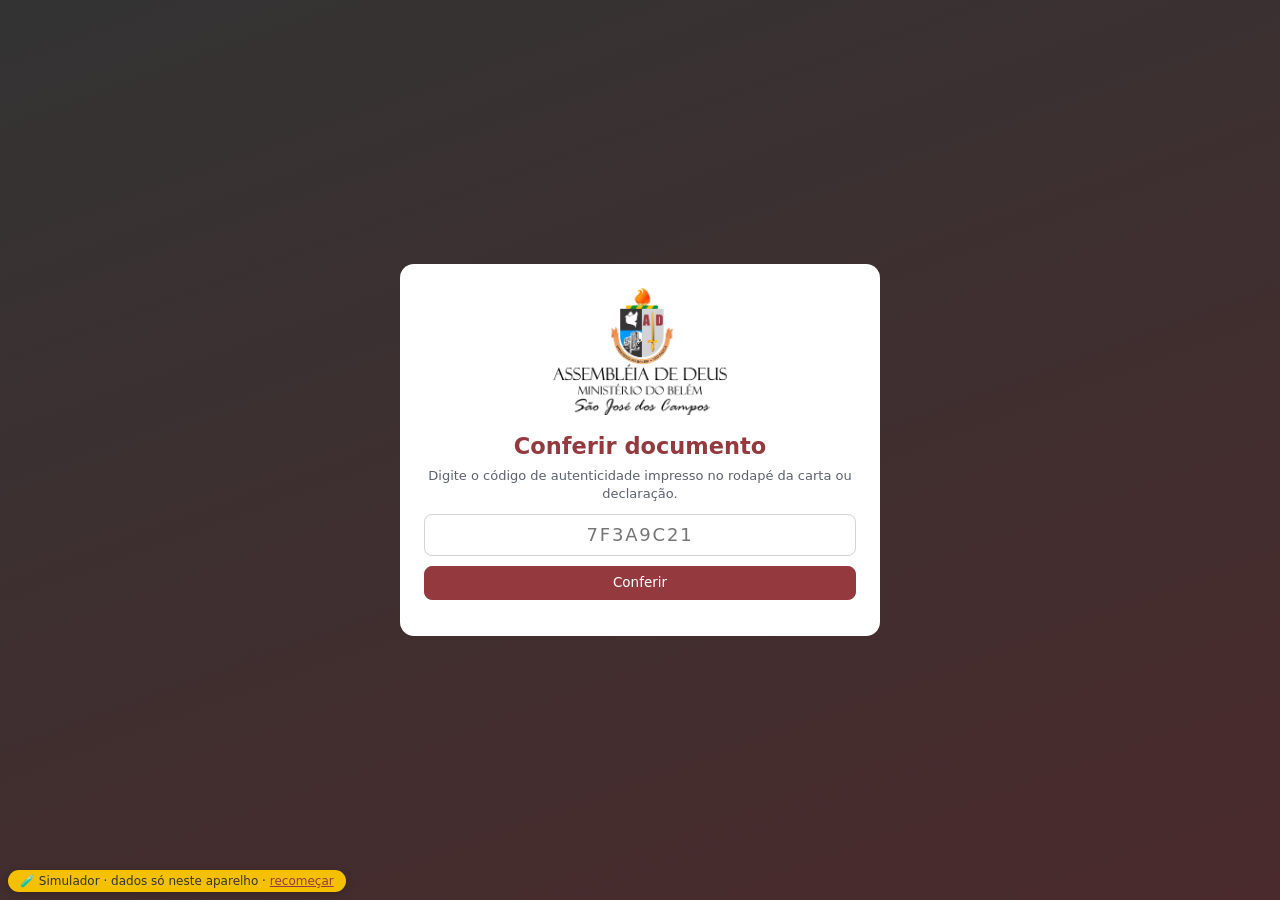
<file: verificar.html>
<!doctype html>
<html lang="pt-BR">
<head>
<meta charset="utf-8">
<meta name="viewport" content="width=device-width,initial-scale=1">
<title>Conferir documento - AD Belém SJC</title>
<link rel="icon" type="image/png" href="img/brasao.png">
<link rel="apple-touch-icon" href="img/brasao.png">
<meta name="theme-color" content="#333333">
<meta name="apple-mobile-web-app-title" content="AD Belém">
<link rel="stylesheet" href="css/app.css">
<style>
body{background:linear-gradient(160deg,#333 0%,#4a2a2c 100%);min-height:100vh;display:flex;align-items:center;justify-content:center;padding:20px}
.box{background:#fff;border-radius:14px;max-width:480px;width:100%;padding:24px;text-align:center}
.box img{width:200px;max-width:70%}
.box input{width:100%;text-transform:uppercase;text-align:center;font-size:18px;letter-spacing:.1em;margin:10px 0}
</style>
</head>
<body>
<div class="box">
 <img src="img/logo.png" alt="Assembleia de Deus Ministério do Belém - São José dos Campos">
 <h2 style="color:var(--bd);margin:8px 0 4px">Conferir documento</h2>
 <p style="color:var(--mut);font-size:13px;margin:0">Digite o código de autenticidade impresso no rodapé da carta ou declaração.</p>
 <form id="f"><input id="cod" type="text" maxlength="12" required placeholder="7F3A9C21">
 <button class="btn pri" style="width:100%">Conferir</button></form>
 <div id="res" style="margin-top:12px;text-align:left"></div>
</div>
<script src="js/sim.js"></script>
<script src="js/common.js"></script>
<script>
async function conferir(c) {
 const res = document.getElementById('res');
 try {
  const r = await fetch(`${API_URL}/verificar/${encodeURIComponent(c)}`).then(x => x.json());
  res.innerHTML = r.valido
   ? `<div class="note" style="background:#e6f6ea;border-color:#b5e2c0">✓ <b>Documento autêntico.</b><br>${esc(r.tipo)} nº ${String(r.numero).padStart(4, '0')}/${r.ano}<br>Membro: ${esc(r.membro_nome)}<br>Emitido em ${formatDate(r.criado_em)}</div>`
   : '<div class="note" style="background:#fbe8e8;border-color:#efc7c7">✗ Código não encontrado. Este documento não foi emitido pelo sistema da igreja.</div>';
 } catch (e) { res.textContent = 'Não foi possível conferir agora. Tente novamente.'; }
}
document.getElementById('f').addEventListener('submit', e => { e.preventDefault(); conferir(document.getElementById('cod').value.trim()); });
const c = new URLSearchParams(location.search).get('c');
if (c) { document.getElementById('cod').value = c; conferir(c); }
</script>
</body>
</html>
</file>
<file: css/app.css>
/* Intranet AD Belém SJC: estilos compartilhados (paleta do brasão, layout do protótipo aprovado) */
:root{--bd:#943A3F;--bd2:#7a2f33;--gr:#333;--go:#F5C000;--cz:#D1D3D4;--az:#0095FF;--vd:#00A040;--bg:#f3f4f6;--card:#fff;--tx:#1f2328;--mut:#5b6270;--ln:#e5e7eb;--red:#c0392b}
*{box-sizing:border-box}
html{color-scheme:light}
body{margin:0;font:15px/1.45 system-ui,-apple-system,"Segoe UI",Roboto,Arial,sans-serif;color:var(--tx);background:var(--bg)}
button,input,select,textarea{font:inherit}
[hidden]{display:none!important}
a{color:var(--bd)}

header{background:var(--gr);color:#fff;display:flex;align-items:center;gap:10px;padding:8px 14px;border-bottom:3px solid var(--go);position:sticky;top:0;z-index:20;min-height:56px}
header .sp{flex:1}
header .out{background:none;border:1px solid #777;color:#fff;border-radius:6px;padding:5px 9px;cursor:pointer;font-size:12.5px}
.layout{display:flex;min-height:calc(100vh - 56px)}
nav{width:230px;background:#fff;border-right:1px solid var(--ln);padding:10px 8px;flex-shrink:0;overflow-y:auto}
nav button{display:block;width:100%;text-align:left;background:none;border:0;border-radius:8px;padding:9px 11px;cursor:pointer;font-size:14px;color:var(--tx);margin-bottom:2px}
nav button:hover{background:#f3eaea}
main{flex:1;padding:18px 20px;min-width:0;max-width:1150px}

.ph{display:flex;align-items:center;gap:10px;flex-wrap:wrap;margin-bottom:12px}
.ph h1{font-size:21px;margin:0;color:var(--bd)}
.ph .sp{flex:1}
.note{background:#eef5fd;border:1px solid #cfe2f7;border-radius:8px;padding:8px 10px;font-size:13px;margin-bottom:10px}
.banner{background:#fff8dc;border:1px solid #f0dc82;border-radius:8px;padding:6px 10px;font-size:12.5px;margin-bottom:12px;color:#5c4b00}
.card{background:var(--card);border:1px solid var(--ln);border-radius:12px;padding:14px;margin-bottom:14px}
.card h3{margin:0 0 8px;font-size:15px}
.grid{display:grid;gap:12px}
.g2{grid-template-columns:repeat(auto-fit,minmax(300px,1fr))}
.g3{grid-template-columns:repeat(auto-fit,minmax(240px,1fr))}
.kpis{display:grid;grid-template-columns:repeat(auto-fit,minmax(150px,1fr));gap:10px;margin-bottom:14px}
.kpi{background:#fff;border:1px solid var(--ln);border-left:4px solid var(--bd);border-radius:10px;padding:10px 12px}
.kpi b{display:block;font-size:20px;color:var(--bd)}
.kpi span{font-size:12px;color:var(--mut)}

.tabs{display:flex;gap:4px;flex-wrap:wrap;margin-bottom:12px;border-bottom:2px solid var(--ln)}
.tabs button{background:none;border:0;padding:8px 12px;cursor:pointer;border-bottom:3px solid transparent;margin-bottom:-2px;color:var(--mut);font-size:14px}
.tabs button.on{color:var(--bd);border-bottom-color:var(--bd);font-weight:600}
@media (max-width:760px){.tabs{flex-wrap:nowrap;overflow-x:auto;-webkit-overflow-scrolling:touch;scrollbar-width:thin}.tabs button{white-space:nowrap;flex:none}}

.btn{background:#fff;border:1px solid var(--cz);border-radius:8px;padding:6px 12px;cursor:pointer;font-size:13.5px;color:var(--tx)}
.btn:hover:not(:disabled){border-color:var(--bd)}
.btn.pri{background:var(--bd);color:#fff;border-color:var(--bd)}
.btn.pri:hover:not(:disabled){background:var(--bd2)}
.btn.gold{background:var(--go);border-color:var(--go);font-weight:600}
.btn.sm{padding:3px 9px;font-size:12.5px}
.btn.ok{background:var(--vd);color:#fff;border-color:var(--vd)}
.btn.no{color:var(--red);border-color:var(--red)}
.btn:disabled{opacity:.45;cursor:not-allowed}

.badge{display:inline-block;font-size:11.5px;padding:2px 8px;border-radius:99px;background:#eee;color:#444;white-space:nowrap}
.b-ok{background:#d6f0de;color:#0d5a2a}.b-pend{background:#ffe3c2;color:#8a4a00}.b-dev{background:#f9d2d2;color:#8a1f1f}
.b-info{background:#d6e8fb;color:#0b4a85}.b-P{background:#e8dcf5;color:#4b2a7a}

.tw{overflow-x:auto}
table{border-collapse:collapse;width:100%;font-size:13.5px}
th{background:#f0e4e5;color:#5a2427;text-align:left;padding:7px 9px;white-space:nowrap}
td{padding:7px 9px;border-top:1px solid var(--ln);vertical-align:middle}
tr.pend td{background:#fffaf0}
tr.dev td{background:#fdf1f1}
td.acoes{white-space:nowrap}
.vazio{text-align:center;color:var(--mut);padding:18px}

.row{display:flex;gap:8px;flex-wrap:wrap;align-items:center;margin-bottom:10px}
input[type=text],input[type=email],input[type=password],input[type=number],input[type=date],input[type=time],input[type=search],select,textarea{border:1px solid var(--cz);border-radius:8px;padding:7px 9px;background:#fff;max-width:100%}
textarea{width:100%;min-height:80px}
input:focus,select:focus,textarea:focus{outline:none;border-color:var(--bd);box-shadow:0 0 0 3px rgba(148,58,63,.1)}
label.l{display:block;font-size:12.5px;color:var(--mut);margin:8px 0 2px}
.form-grid{display:grid;grid-template-columns:1fr 1fr;gap:0 12px}
.form-grid .full{grid-column:1/-1}
.form-grid input,.form-grid select,.form-grid textarea{width:100%}

#modal{position:fixed;inset:0;background:rgba(0,0,0,.5);display:flex;align-items:center;justify-content:center;padding:14px;z-index:50}
.mbox{background:#fff;border-radius:12px;max-width:640px;width:100%;max-height:92vh;overflow:auto;padding:18px;box-shadow:0 10px 40px rgba(0,0,0,.4)}
.mbox h2{margin:0 0 8px;font-size:18px;color:var(--bd)}
.mbox .acoes-form{display:flex;gap:8px;margin-top:14px}

#toast{position:fixed;left:50%;bottom:22px;transform:translateX(-50%);background:#222;color:#fff;padding:9px 16px;border-radius:99px;font-size:13.5px;z-index:90;max-width:90vw;display:none}
#toast.show{display:block}

.cal{display:grid;grid-template-columns:repeat(7,minmax(0,1fr));gap:1px;background:var(--ln);border:1px solid var(--ln);border-radius:8px;overflow:hidden}
.cal .dh{background:#f0e4e5;text-align:center;font-size:12px;padding:5px 0;font-weight:600}
.cal .d{background:#fff;min-height:78px;padding:3px 4px;font-size:11.5px;min-width:0;overflow:hidden}
.cal .d.o{background:#fafafa}
.cal .d.t{outline:2px solid var(--go);outline-offset:-2px}
.ev{display:block;margin-top:2px;padding:1px 4px;border-radius:4px;font-size:10.5px;line-height:1.25;overflow:hidden;text-overflow:ellipsis;white-space:nowrap;color:#fff;cursor:pointer}
.pill{display:inline-flex;align-items:center;gap:5px;padding:2px 8px;border-radius:99px;font-size:12px;background:#f3f4f6;margin:2px 3px 2px 0}
.dot{width:9px;height:9px;border-radius:50%;display:inline-block}
.pbar{background:#eee;border-radius:5px;height:10px;overflow:hidden}.pbar i{display:block;height:10px;background:var(--bd)}

.paper{border:1px solid #bbb;padding:26px;background:#fff;font-family:Georgia,"Times New Roman",serif;line-height:1.6}
.paper .topo{text-align:center;border-bottom:3px solid var(--go);padding-bottom:8px;margin-bottom:14px}
.paper .topo img{height:76px}
.paper h4{text-align:center;margin:6px 0 14px;font-size:17px;letter-spacing:.04em}
.cart{display:flex;gap:12px;flex-wrap:wrap}
.cc{width:320px;height:200px;border-radius:12px;border:1px solid #999;overflow:hidden;background:#fff;font-size:12px;display:flex;flex-direction:column}
.cc .h{background:var(--gr);color:#fff;padding:6px 10px;display:flex;align-items:center;gap:8px;border-bottom:3px solid var(--go)}
.cc .h img{height:32px}
.cc .b{flex:1;padding:8px 10px;display:flex;gap:10px}
.cc .foto{width:66px;height:82px;background:#e5e7eb;border:1px solid #bbb;display:flex;align-items:center;justify-content:center;color:#888;font-size:10px}

@media(max-width:860px){
 nav{position:fixed;top:56px;bottom:0;left:0;z-index:30;transform:translateX(-102%);transition:transform .2s;box-shadow:4px 0 18px rgba(0,0,0,.25)}
 nav.open{transform:none}
 main{padding:12px}
 .form-grid{grid-template-columns:1fr}
 .cal .d{min-height:54px}
 .ev{font-size:9.5px;padding:0 2px}
}
@media print{
 header,nav,.noprint,#toast,.tabs,.ph .btn{display:none!important}
 body{background:#fff}
 main{padding:0;max-width:none}
 #modal{position:static;background:none;padding:0}
 .mbox{box-shadow:none;max-height:none;overflow:visible;padding:0;max-width:none}
 .layout.modal-aberto main{display:none}
}

/* v1.5 layout */
nav button{display:flex;align-items:center;gap:9px}
nav button .ic{display:inline-block;width:22px;margin-right:9px;text-align:center;font-size:16px;flex:none}
nav button.on{font-weight:600}
nav hr.sep{border:0;border-top:1px solid var(--ln);margin:10px 6px}
:focus-visible{outline:3px solid var(--go);outline-offset:2px}
button:focus:not(:focus-visible){outline:none}
.pend-lista{list-style:none;margin:0;padding:0}
.pend-lista li a{display:flex;align-items:center;gap:10px;padding:9px 10px;border-radius:8px;text-decoration:none;color:var(--tx);font-size:14px}
.pend-lista li a:hover{background:#f7efe9}
.pend-lista li a b{min-width:28px;text-align:center;background:var(--bd);color:#fff;border-radius:12px;padding:1px 8px;font-size:12.5px}
.pend-lista li a .seta{margin-left:auto;color:var(--mut)}
.atalhos{display:flex;flex-wrap:wrap;gap:8px}
.atalhos a{display:inline-flex;align-items:center;gap:6px;padding:9px 13px;border:1px solid var(--ln);border-radius:10px;background:#fff;
  text-decoration:none;color:var(--tx);font-size:14px}
.atalhos a:hover{border-color:var(--bd);background:#fbf6f6}
.tw{overflow-x:auto;-webkit-overflow-scrolling:touch}
@media (max-width:640px){
  main{padding:14px 12px}
  .row{display:grid;grid-template-columns:1fr 1fr;gap:8px}
  .row>input[type=search],.row>.t-busca{grid-column:1/-1}
  .row>*{min-width:0;width:100%}
  table.resp thead{display:none}
  table.resp,table.resp tbody,table.resp tr,table.resp td{display:block;width:100%}
  table.resp tr{background:#fff;border:1px solid var(--ln);border-radius:10px;margin-bottom:10px;padding:6px 10px}
  table.resp tr.pend{border-left:4px solid var(--go)} table.resp tr.dev{border-left:4px solid var(--red)}
  table.resp td{border:0;padding:4px 0;display:flex;gap:10px;justify-content:space-between;text-align:right}
  table.resp td::before{content:attr(data-l);color:var(--mut);font-size:12.5px;text-align:left;flex:none;max-width:45%}
  table.resp td:first-child{font-size:15px;text-align:left;display:block}
  table.resp td:first-child::before{display:none}
  table.resp td.acoes{justify-content:flex-start;flex-wrap:wrap;gap:6px;padding-top:8px;border-top:1px solid var(--ln);margin-top:4px}
  table.resp td.acoes::before{display:none}
}
/* Editor de documentos */
.mbox.mbox-largo{max-width:900px;width:96vw}
.ed-barra{display:flex;flex-wrap:wrap;gap:4px;padding:6px;border:1px solid var(--ln);border-bottom:0;border-radius:10px 10px 0 0;background:#faf7f2;position:sticky;top:0;z-index:2}
.ed-barra button{border:1px solid transparent;background:none;border-radius:6px;padding:4px 9px;cursor:pointer;font-size:13.5px;min-width:32px}
.ed-barra button:hover{background:#fff;border-color:var(--ln)}
.ed-sep{width:1px;background:var(--ln);margin:2px 4px}
.ed-folha{background:#fff;border:1px solid var(--ln);border-radius:0 0 10px 10px;min-height:340px;max-height:58vh;overflow:auto;padding:28px 36px;
  font:15px/1.6 Georgia,"Times New Roman",serif;color:#111;box-shadow:inset 0 1px 3px rgba(0,0,0,.04)}
.ed-folha:focus{outline:2px solid var(--go)}
.ed-folha table,.ed-impressao table{border-collapse:collapse;width:100%}
.ed-folha td,.ed-folha th,.ed-impressao td,.ed-impressao th{border:1px solid #bbb;padding:4px 6px}
.ed-impressao{font:14px/1.6 Georgia,"Times New Roman",serif;text-align:justify}
@media (max-width:640px){.ed-folha{padding:16px 14px;max-height:50vh}}
.mtz td,.mtz th{padding:5px 8px;font-size:13.5px}.mtz th{vertical-align:bottom}.mtz tr.mtz-grupo td{border-top:2px solid var(--ln)}
.mtz input[type=checkbox]{width:18px;height:18px;accent-color:var(--bd);cursor:pointer}.mtz input:disabled{cursor:not-allowed;opacity:.45}
</file>
